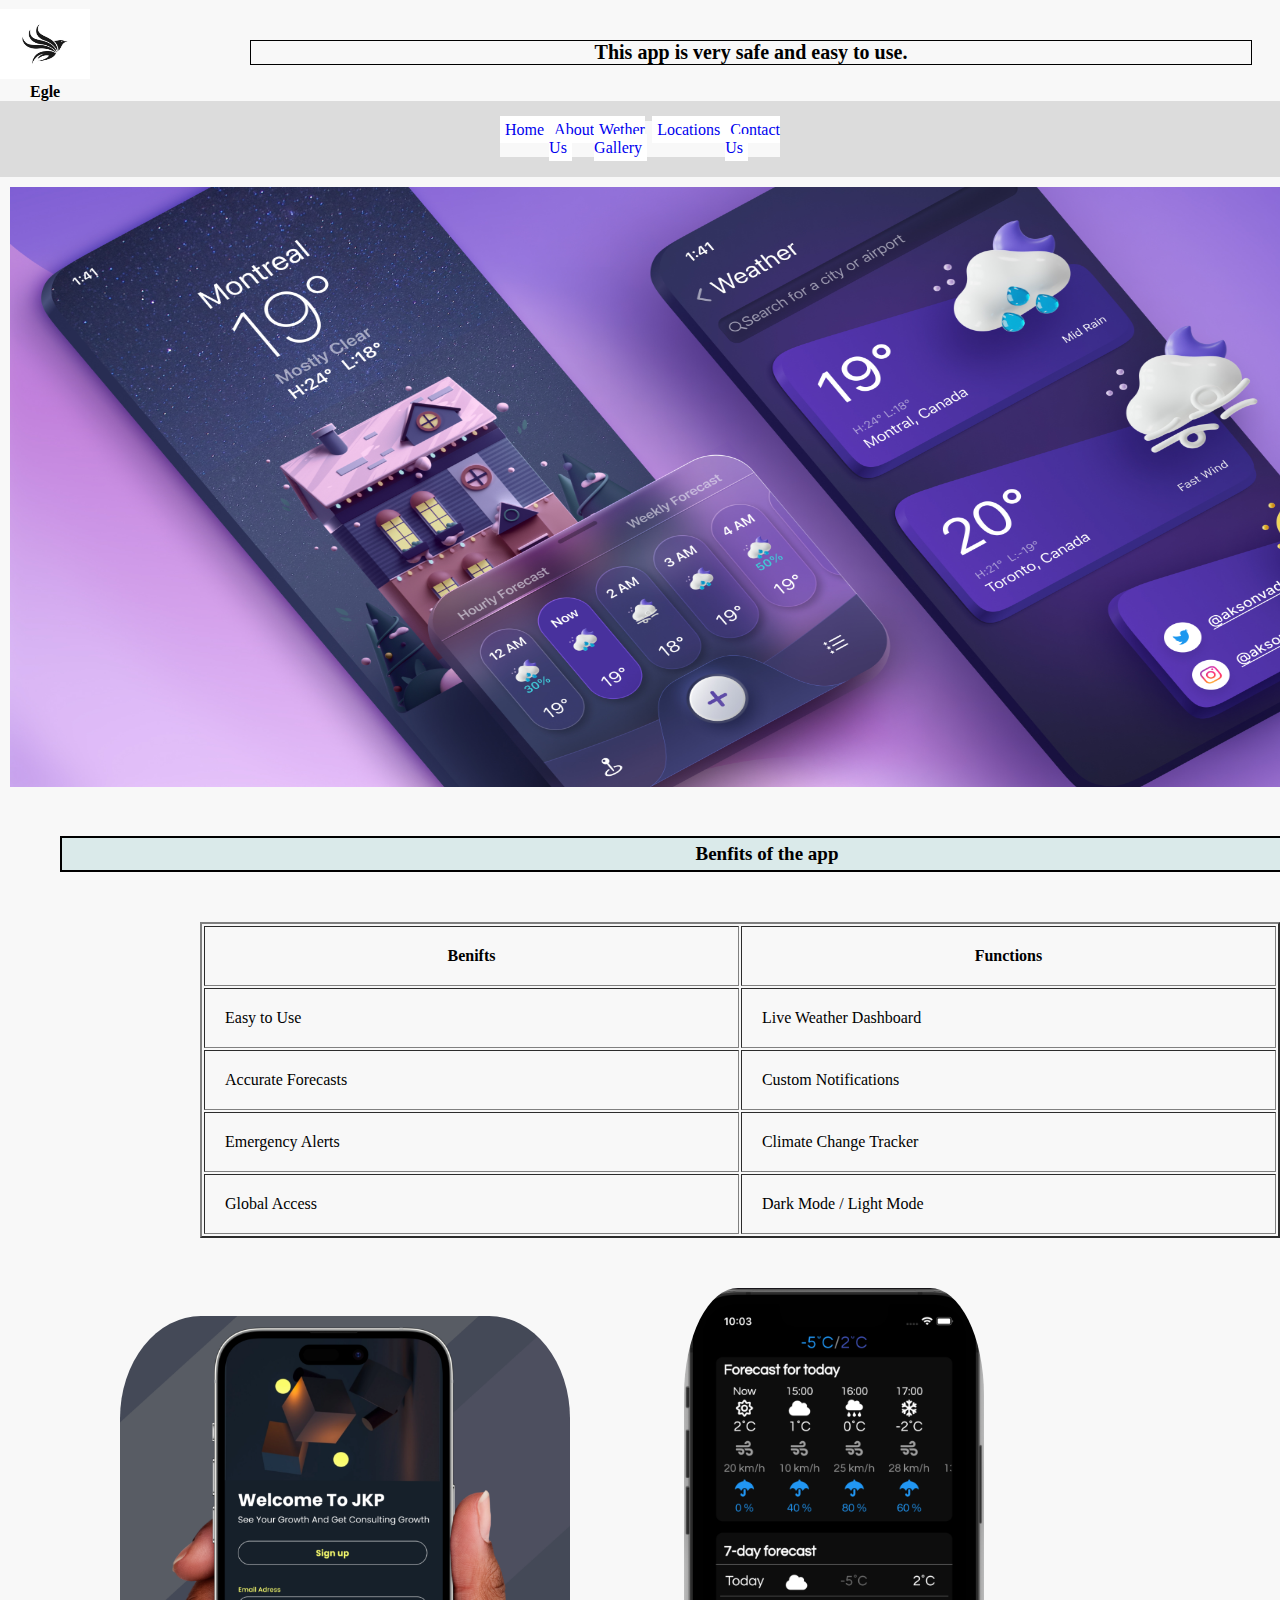
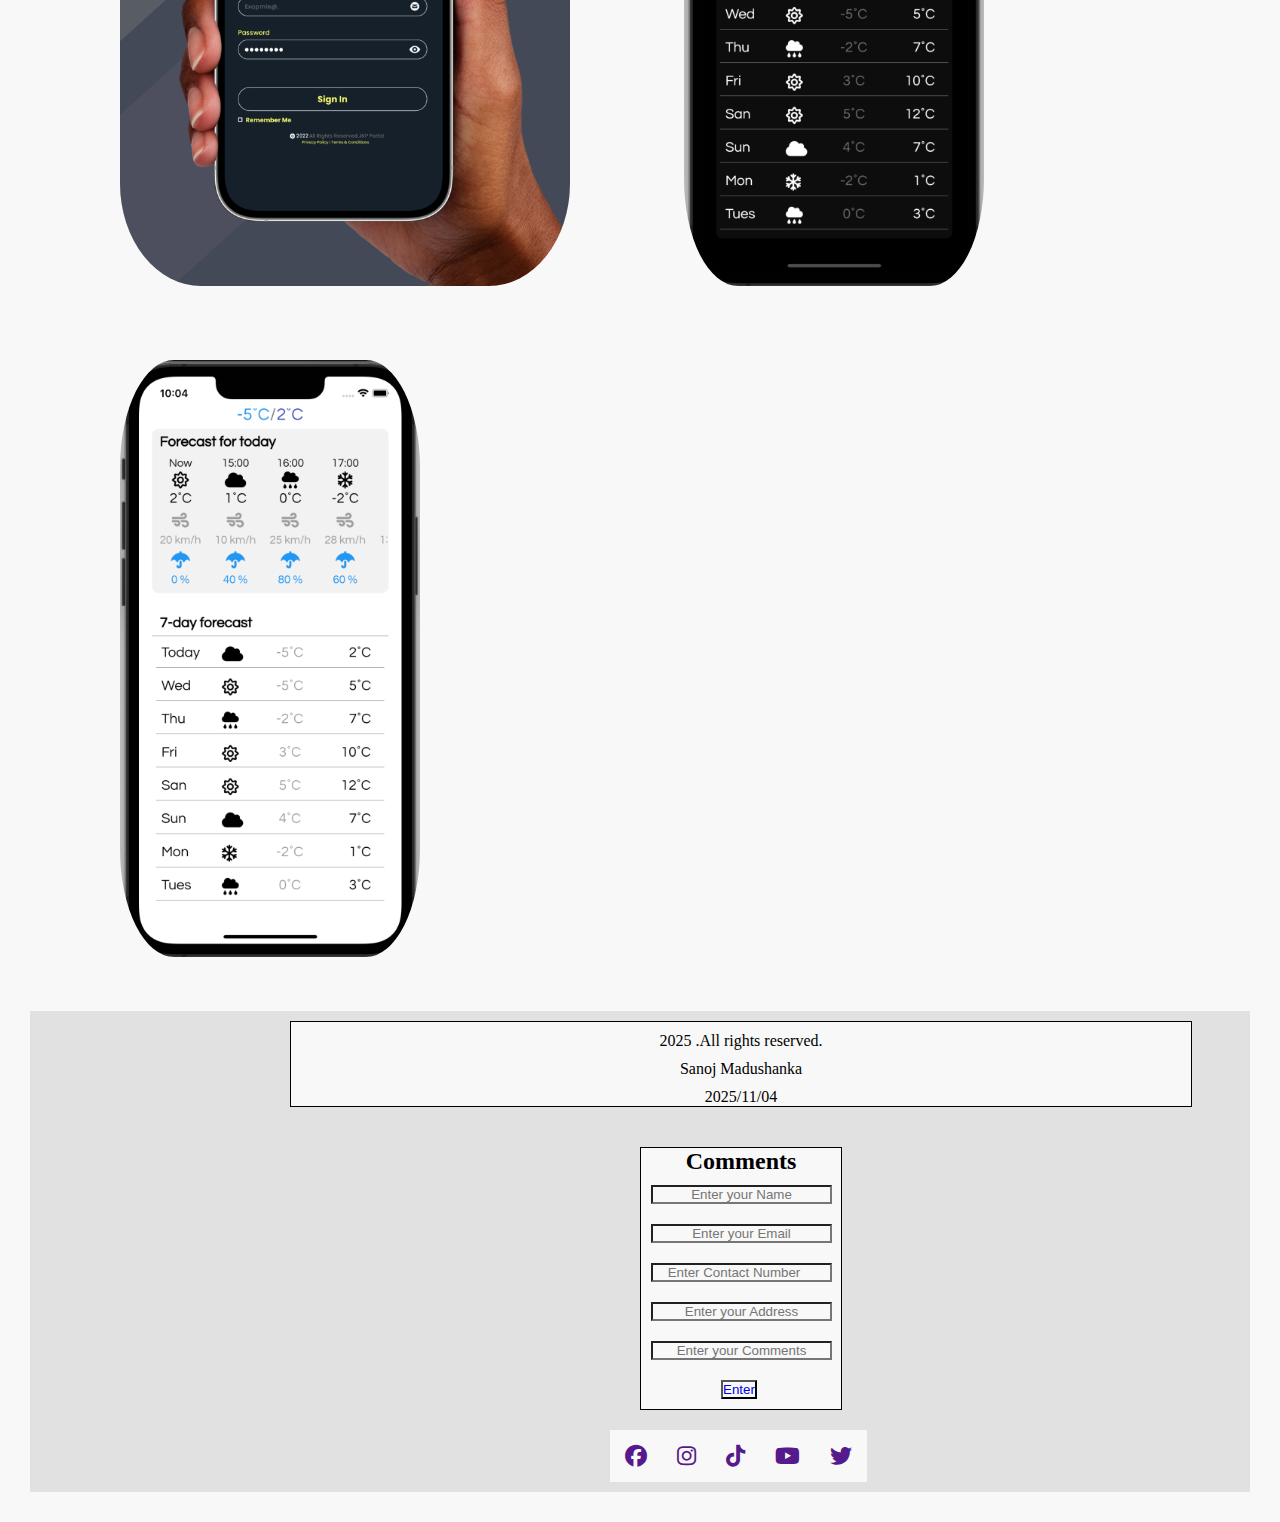
<file: index.html>
<!DOCTYPE html>
<html lang="en">
<head>
    <meta charset="UTF-8">
    <meta name="viewport" content="width=device-width, initial-scale=1.0">
    <link rel="stylesheet" href="index1.css">
    <link rel="stylesheet" href="https://cdnjs.cloudflare.com/ajax/libs/font-awesome/6.7.2/css/all.min.css" integrity="sha512-Evv84Mr4kqVGRNSgIGL/F/aIDqQb7xQ2vcrdIwxfjThSH8CSR7PBEakCr51Ck+w+/U6swU2Im1vVX0SVk9ABhg==" crossorigin="anonymous" referrerpolicy="no-referrer" />
    <title>My Project </title>
</head>
<body>
    
<header>
    <div class="head">
        <h2> This app is very safe and easy to use. </h2>
    </div>    
    <!--logo tag--> 
    <div class="im"> 
        <img src="img/ji.jpg" alt="logo">      
    </div>

    <div class="name">
        <p>Egle</p>
    </div>
    <!--nav bar-->
        <ul class="nav"> 

            <li> <a href="index.html">Home </a></li>
            <li> <a href="about_us.html">About Us </a></li>
            <li> <a href="Gallery.html">Wether Gallery </a></li>
            <li> <a href="location.html">Locations</a></li>
            <li> <a href="Conatct.html">Contact Us </a></li>
        </ul>
        
  
</header>

    <!--Home-->
    <main>
        
        <section>

            <div class="bc">
                <img src="./img/ko.png">
            </div>
            
        <div class="Development_team">

            <h1> Benfits of the app </h1>
        </div>

        <div class="tablei">
            <table border="2">
                <tr> 
                    <th> Benifts </th>
                    <th> Functions </th>
                </tr>

                <tr> 
                    <td>Easy to Use</td>
                    <td> Live Weather Dashboard</td>
                </tr>
                    <td>Accurate Forecasts</td>
                    <td> Custom Notifications</td>
                </tr>   
                    <td>Emergency Alerts</td>
                    <td> Climate Change Tracker</td>
                </tr>
                    <td>Global Access</td>
                    <td> Dark Mode / Light Mode </td>
                </tr>
            </table>
        </div>

        <div class="img">
            <img style="width: 450px;" src="img/login.png"> 
            <img src="img/jii.png">
            <img src="img/nh.png">
        </div>
        </section>

    </main>

    <footer class="ko"> 
        <div class="footer">
            <p>2025 .All rights reserved.</p>
            <p>Sanoj Madushanka</p>
            <p> 2025/11/04</p>
        </div>


        <div class="button">
           <h2> Comments </h2>
            <input type="text" placeholder="Enter your Name"> <br>
            <input type="email" placeholder="Enter your Email"> <br>
            <input type="number" placeholder="Enter Contact Number"> <br>
            <input type="email" placeholder="Enter your Address"> <br>
            <input type="text" placeholder="Enter your Comments"> <br>
            <button class="bu" type="submit"> <a href="uploard.html">Enter</a></button>
        </div>

        <div class="FooterContainer">
            <div class="icons">

                <a href=""><i class="fa-brands fa-facebook"></i></a>
                <a href=""><i class="fa-brands fa-instagram"></i></a>
                <a href=""><i class="fa-brands fa-tiktok"></i></a>
                <a href=""><i class="fa-brands fa-youtube"></i></a>
                <a href=""><i class="fa-brands fa-twitter"></i></a>

            </div>
        </div>

    </footer>


</body>
</html>
</file>
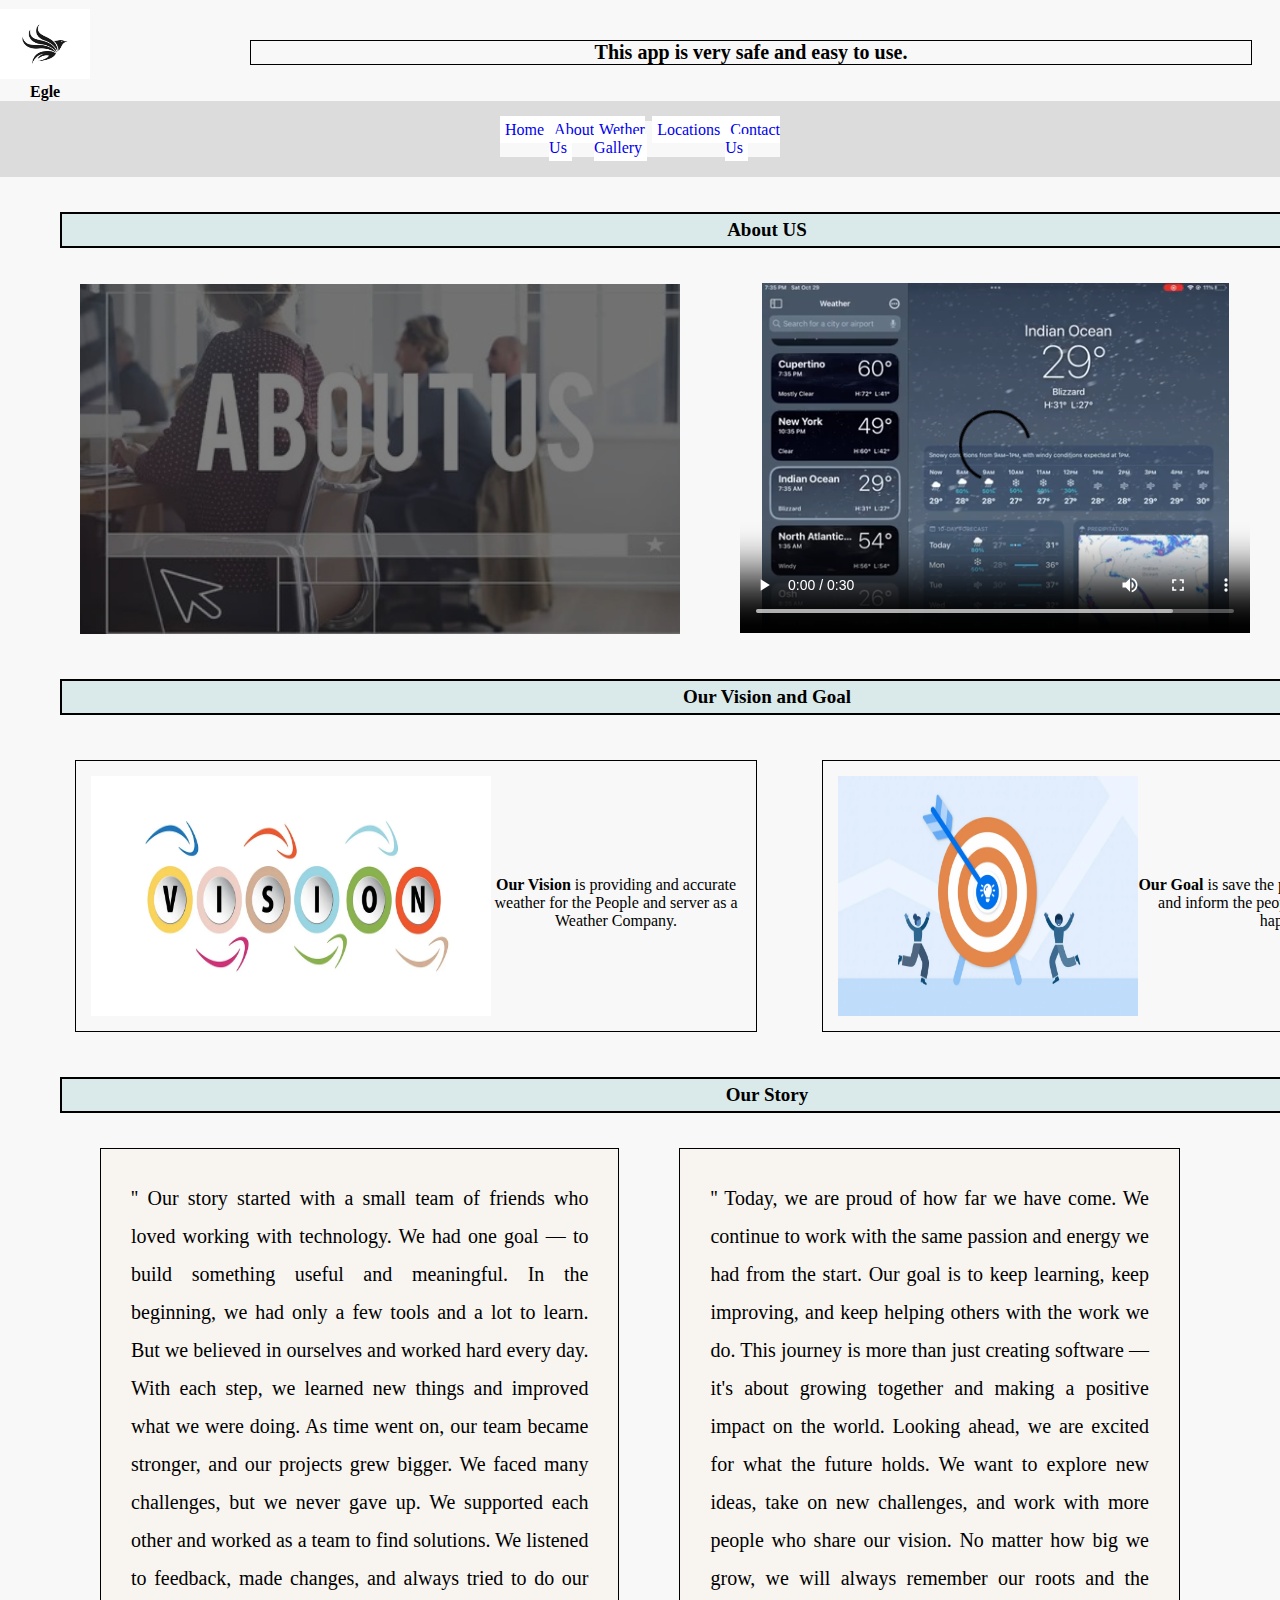
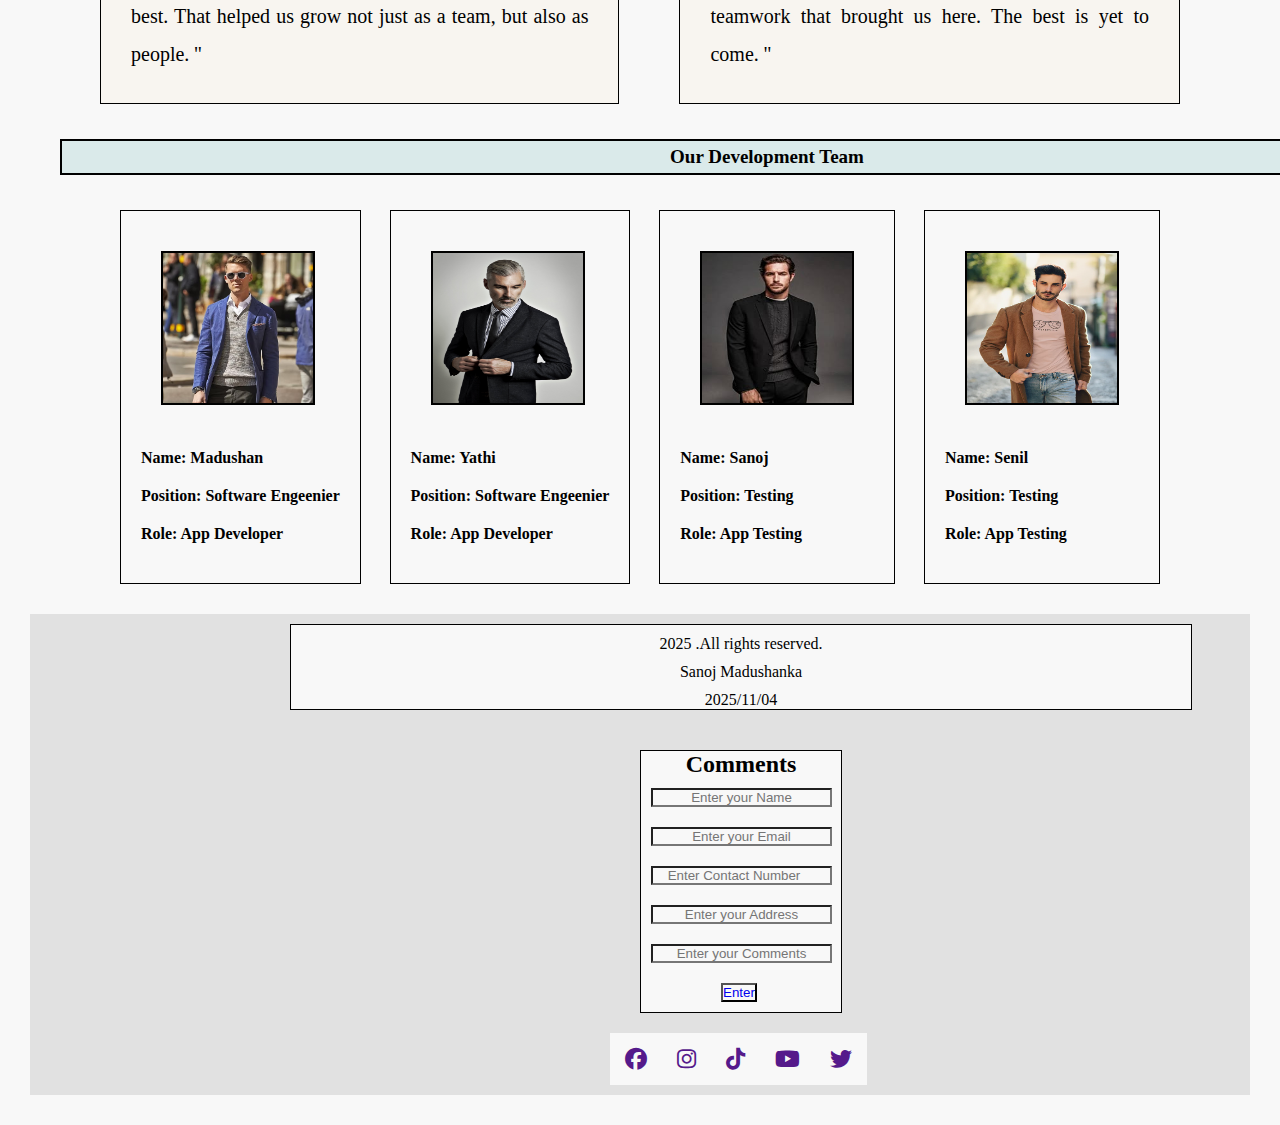
<file: about_us.html>
<!DOCTYPE html>
<html lang="en">
<head>
    <meta charset="UTF-8">
    <meta name="viewport" content="width=device-width, initial-scale=1.0">
    <title>About Us</title>
    <link rel="stylesheet" href="index1.css">
    <link rel="stylesheet" href="https://cdnjs.cloudflare.com/ajax/libs/font-awesome/6.7.2/css/all.min.css" integrity="sha512-Evv84Mr4kqVGRNSgIGL/F/aIDqQb7xQ2vcrdIwxfjThSH8CSR7PBEakCr51Ck+w+/U6swU2Im1vVX0SVk9ABhg==" crossorigin="anonymous" referrerpolicy="no-referrer" />
</head>
<body>

    <header>
    
        <div class="head">
            <h2> This app is very safe and easy to use. </h2>
        </div> 
     
        <!--logo tag--> 
        <div class="im"> 
            <img src="img/ji.jpg" alt="logo">      
        </div>
    
        <div class="name">
            <p>Egle</p>
        </div>
        <!--nav bar-->
            <ul class="nav"> 
    
                <li> <a href="index.html">Home </a></li>
                <li> <a href="about_us.html">About Us </a></li>
                <li> <a href="Gallery.html">Wether Gallery </a></li>
                <li> <a href="location.html">Locations</a></li>
                <li> <a href="Conatct.html">Contact Us </a></li>
            </ul>
            
      
    </header>
    
<main>

    <section>
        <div class="Development_team">

            <h1>About US</h1>
        </div>
        <div class="both">
            <img src="img/nm.jpg">
            <video controls>
                <source src="img/videoplayback.mp4" type="video/mp4">
            </video>
        </div>

         <div class="Development_team">
             <h1> Our Vision and Goal</h1>
        </div>

        <div class="box">

       
            <div class="toge">
                <img src="img/vision.webp">
                <p> <b> Our Vision </b>  is providing and accurate weather for the People and server as a Weather Company.</p>
            </div>
            <div class="toge1">
                <img id="sec" src="img/goals.webp">
                <p> <b> Our Goal </b> is save the people from bad weather and inform the people if the bad weather happens.</p>
            </div>
        </div>

        <div class="Development_team">
            <h1> Our Story </h1>
        </div>

      
            <div class="phara">

                <p class="story">'' Our story started with a small team of friends who loved working with technology. We had one goal — to build something useful and meaningful. In the beginning, we had only a few tools and a lot to learn. But we believed in ourselves and worked hard every day. With each step, we learned new things and improved what we were doing.
                    As time went on, our team became stronger, and our projects grew bigger. We faced many challenges, but we never gave up. We supported each other and worked as a team to find solutions. We listened to feedback, made changes, and always tried to do our best. That helped us grow not just as a team, but also as people. ''</p> <br>
                <p class="storyw">'' Today, we are proud of how far we have come. We continue to work with the same passion and energy we had from the start. Our goal is to keep learning, keep improving, and keep helping others with the work we do. This journey is more than just creating software — it's about growing together and making a positive impact on the world.
                    Looking ahead, we are excited for what the future holds. We want to explore new ideas, take on new challenges, and work with more people who share our vision. No matter how big we grow, we will always remember our roots and the teamwork that brought us here. The best is yet to come. ''</p>

            </div>

        <div class="Development_team">
            <h1> Our Development Team </h1>
        </div>
        <div class="raw">
            <div class="frame">
                <div class="line">
                    <img style="height: 150px; width: 150px;" src="img/Exclusives.avif"> <br>
                    <p>Name: Madushan </p>
                    <p> Position: Software Engeenier</p>
                    <p>Role: App Developer</p>
                </div>


             </div>

            <div class="frame">
                <div class="line">
                    <img style="height: 150px; width: 150px;" src="img/Pop.jpg"> <br>
                    <p>Name: Yathi </p> 
                    <p> Position: Software Engeenier</p>
                    <p>Role: App Developer</p>
                </div>
            </div>

            <div class="frame">
                <div class="line">
                    <img style="height: 150px; width: 150px;" src="img/as.jpg"> <br>
                    <p>Name: Sanoj </p> 
                    <p> Position: Testing</p>
                    <p>Role: App Testing</p>
                </div>
            </div>

            <div class="frame">
                <div class="line">
                    <img style="height: 150px; width: 150px;" src="img/Men.webp"> <br>
                    <p>Name: Senil </p>
                    <p> Position: Testing </p>
                    <p>Role: App Testing</p>
                </div>

            </div>
        </div>

    
    </section>
</main>   
        <footer class="ko"> 
            <div class="footer">
                <p>2025 .All rights reserved.</p>
                <p>Sanoj Madushanka</p>
                <p> 2025/11/04</p>
            </div>
    
            <div class="button">
               <h2> Comments </h2>
                <input type="text" placeholder="Enter your Name"> <br>
                <input type="email" placeholder="Enter your Email"> <br>
                <input type="number" placeholder="Enter Contact Number"> <br>
                <input type="email" placeholder="Enter your Address"> <br>
                <input type="text" placeholder="Enter your Comments"> <br>
                <button class="bu" type="submit"> <a href="uploard.html">Enter</a></button>
            </div>
            <div class="FooterContainer">
                <div class="icons">
    
                    <a href=""><i class="fa-brands fa-facebook"></i></a>
                    <a href=""><i class="fa-brands fa-instagram"></i></a>
                    <a href=""><i class="fa-brands fa-tiktok"></i></a>
                    <a href=""><i class="fa-brands fa-youtube"></i></a>
                    <a href=""><i class="fa-brands fa-twitter"></i></a>
    
                </div>
          
    
        </footer>


   
</body>
</html>
</file>
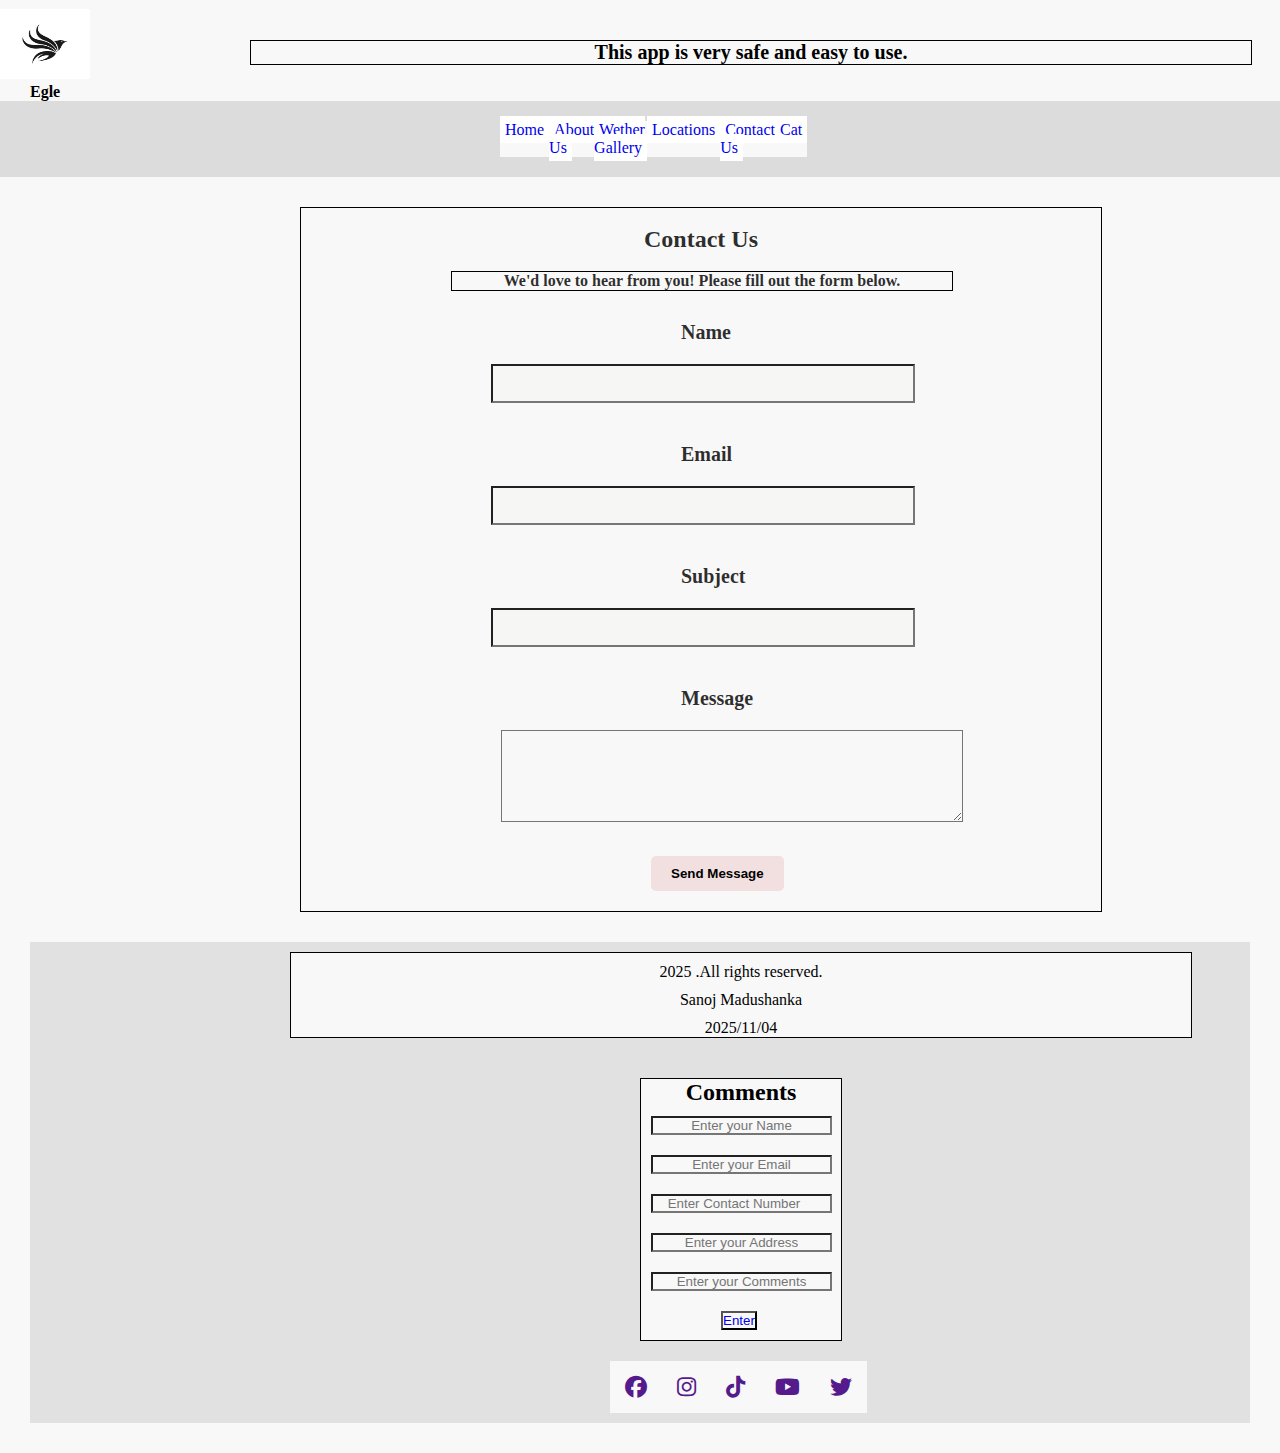
<file: Conatct.html>
<!DOCTYPE html>
<html lang="en">
<head>
    <meta charset="UTF-8">
    <meta name="viewport" content="width=device-width, initial-scale=1.0">
    <title>Contact US</title>
    <link rel="stylesheet" href="index1.css">
    <link rel="stylesheet" href="https://cdnjs.cloudflare.com/ajax/libs/font-awesome/6.7.2/css/all.min.css" integrity="sha512-Evv84Mr4kqVGRNSgIGL/F/aIDqQb7xQ2vcrdIwxfjThSH8CSR7PBEakCr51Ck+w+/U6swU2Im1vVX0SVk9ABhg==" crossorigin="anonymous" referrerpolicy="no-referrer" />
</head>
<body>

    <header>
    
        <div class="head">
            <h2> This app is very safe and easy to use. </h2>
        </div> 
     
        <!--logo tag--> 
        <div class="im"> 
            <img src="img/ji.jpg" alt="logo">      
        </div>
    
        <div class="name">
            <p>Egle</p>
        </div>
        <!--nav bar-->
            <ul class="nav"> 
    
                <li> <a href="index.html">Home </a></li>
                <li> <a href="about_us.html">About Us </a></li>
                <li> <a href="Gallery.html">Wether Gallery </a></li>
                <li> <a href="location.html">Locations</a></li>
                <li> <a href="Conatct.html">Contact Us </a></li>
                <li> <a href="Conatct.html">Cat </a></li>
            </ul>
            
      
    </header>
    
    <div class="lk">
        <div class="contact">
            <h2>Contact Us</h2>
            <p>We'd love to hear from you! Please fill out the form below.</p>
            <form action="#" method="post" class="contact-form">
                <label for="name">Name</label>
                <input type="text" id="name" name="name" required>
    
                <label for="email">Email</label>
                <input type="email" id="email" name="email" required>
    
                <label for="subject">Subject</label>
                <input type="text" id="subject" name="subject">
    
                <label for="message">Message</label>
                <textarea id="message" name="message" rows="6" required></textarea>
    
                <br> <button type="submit">Send Message</button>

            </form>
        </div>
    </div>
      <footer class="ko"> 
        <div class="footer">
            <p>2025 .All rights reserved.</p>
            <p>Sanoj Madushanka</p>
            <p> 2025/11/04</p>
        </div>

        <div class="button">
           <h2> Comments </h2>
            <input type="text" placeholder="Enter your Name"> <br>
            <input type="email" placeholder="Enter your Email"> <br>
            <input type="number" placeholder="Enter Contact Number"> <br>
            <input type="email" placeholder="Enter your Address"> <br>
            <input type="text" placeholder="Enter your Comments"> <br>
            <button class="bu" type="submit"> <a href="uploard.html">Enter</a></button>
        </div>
        <div class="FooterContainer">
            <div class="icons">

                <a href=""><i class="fa-brands fa-facebook"></i></a>
                <a href=""><i class="fa-brands fa-instagram"></i></a>
                <a href=""><i class="fa-brands fa-tiktok"></i></a>
                <a href=""><i class="fa-brands fa-youtube"></i></a>
                <a href=""><i class="fa-brands fa-twitter"></i></a>

            </div>
      

    </footer>

    
</body>
</html>
</file>
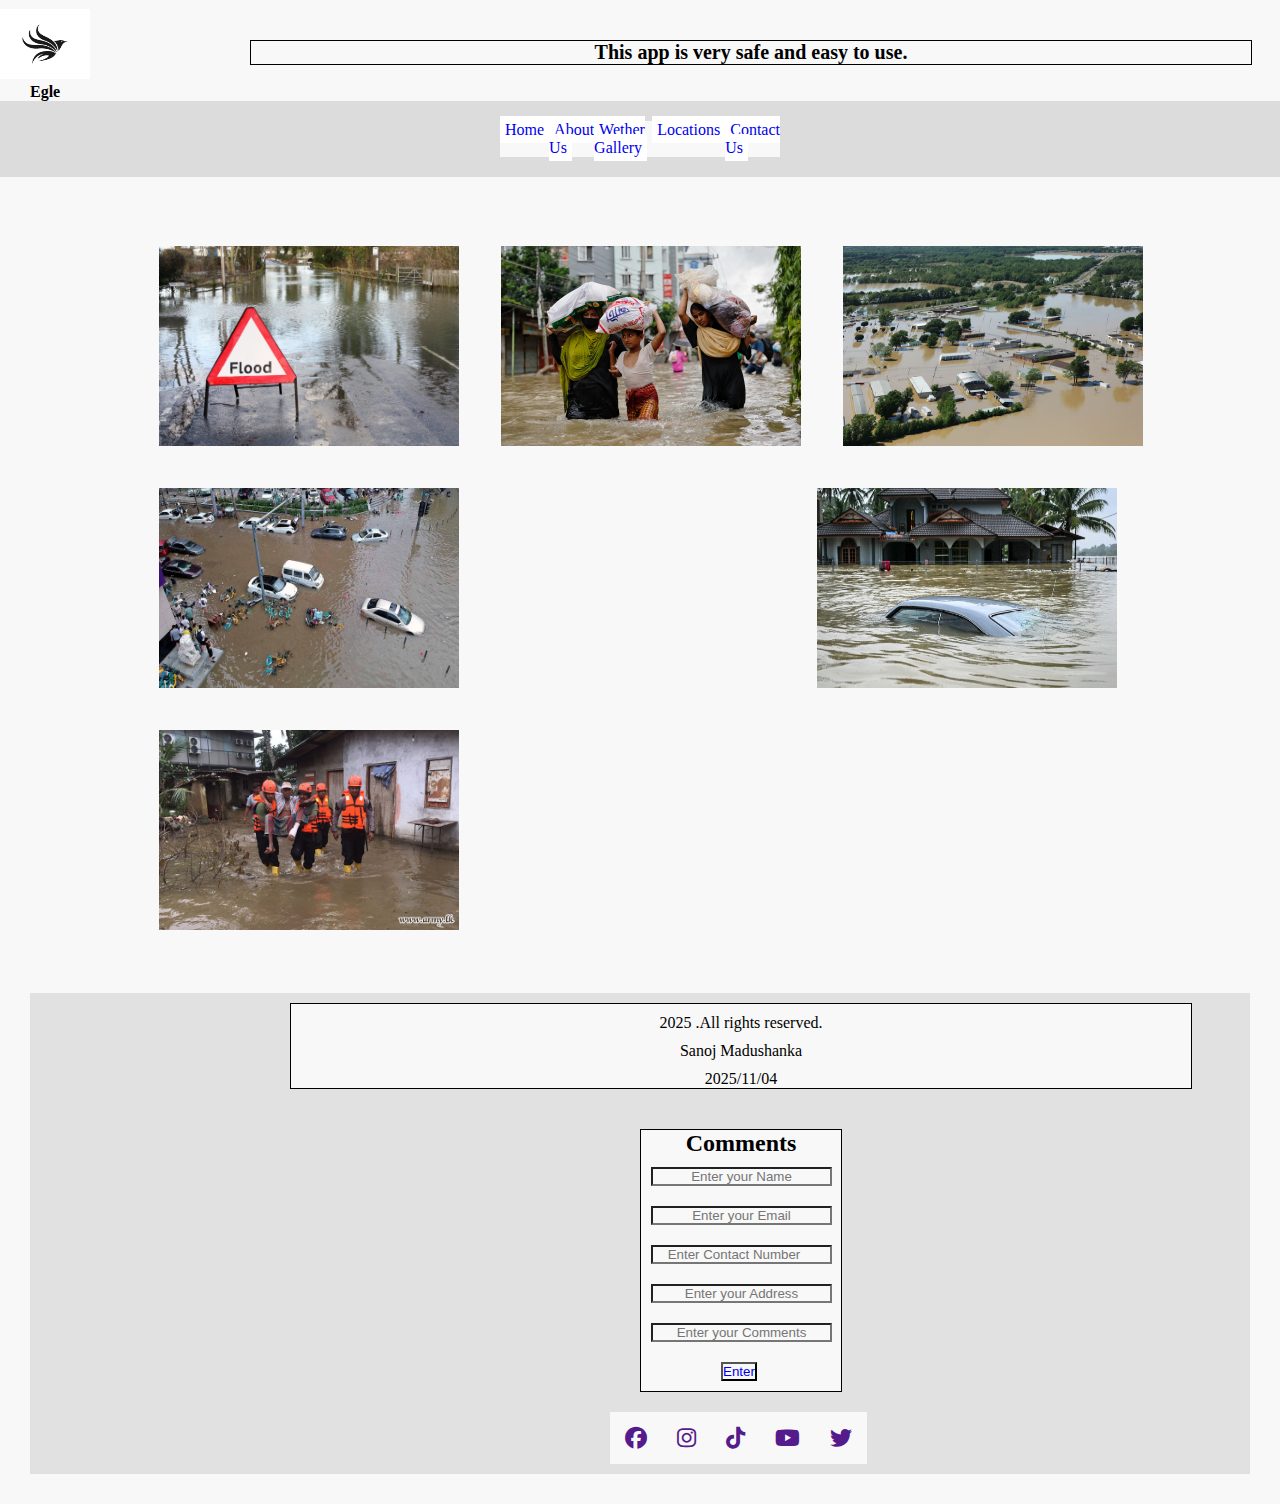
<file: Flood.html>
<!DOCTYPE html>
<html lang="en">
<head>
    <meta charset="UTF-8">
    <meta name="viewport" content="width=device-width, initial-scale=1.0">
    <title>Flood</title>
    <link rel="stylesheet" href="index1.css">
    <link rel="stylesheet" href="https://cdnjs.cloudflare.com/ajax/libs/font-awesome/6.7.2/css/all.min.css" integrity="sha512-Evv84Mr4kqVGRNSgIGL/F/aIDqQb7xQ2vcrdIwxfjThSH8CSR7PBEakCr51Ck+w+/U6swU2Im1vVX0SVk9ABhg==" crossorigin="anonymous" referrerpolicy="no-referrer" />
</head>
<body>
    <header>
        <div class="head">
            <h2> This app is very safe and easy to use. </h2>
        </div>    
        <!--logo tag--> 
        <div class="im"> 
            <img src="img/ji.jpg" alt="logo">      
        </div>
    
        <div class="name">
            <p>Egle</p>
        </div>
        <!--nav bar-->
            <ul class="nav"> 
    
                <li> <a href="index.html">Home </a></li>
                <li> <a href="about_us.html">About Us </a></li>
                <li> <a href="Gallery.html">Wether Gallery </a></li>
                <li> <a href="location.html">Locations</a></li>
                <li> <a href="Conatct.html">Contact Us </a></li>
            </ul>
            
      
    </header>

        <!--bodu-->
        <div class="container">

            <div class="photo">
    
                <img src="img/fl1.jpg" width="300px" height="200px">
                <img src="img/fl2.JPG" width="300px" height="200px">
                <img src="img/fl3.jpg" width="300px" height="200px">
                <img src="img/fl4.jpg" width="300px" height="200px">
                <img style="margin-left: 320px;" src="img/fl5.jpg" width="300px" height="200px">
                <img src="img/fl6.jpeg" width="300px" height="200px">
            </div>
        </div>
    <!---->

    <footer class="ko"> 
        <div class="footer">
            <p>2025 .All rights reserved.</p>
            <p>Sanoj Madushanka</p>
            <p> 2025/11/04</p>
        </div>


        <div class="button">
           <h2> Comments </h2>
            <input type="text" placeholder="Enter your Name"> <br>
            <input type="email" placeholder="Enter your Email"> <br>
            <input type="number" placeholder="Enter Contact Number"> <br>
            <input type="email" placeholder="Enter your Address"> <br>
            <input type="text" placeholder="Enter your Comments"> <br>
            <button class="bu" type="submit"> <a href="uploard.html">Enter</a></button>
        </div>

        <div class="FooterContainer">
            <div class="icons">

                <a href=""><i class="fa-brands fa-facebook"></i></a>
                <a href=""><i class="fa-brands fa-instagram"></i></a>
                <a href=""><i class="fa-brands fa-tiktok"></i></a>
                <a href=""><i class="fa-brands fa-youtube"></i></a>
                <a href=""><i class="fa-brands fa-twitter"></i></a>

            </div>
        </div>

    </footer>
</body>
</html>
</file>
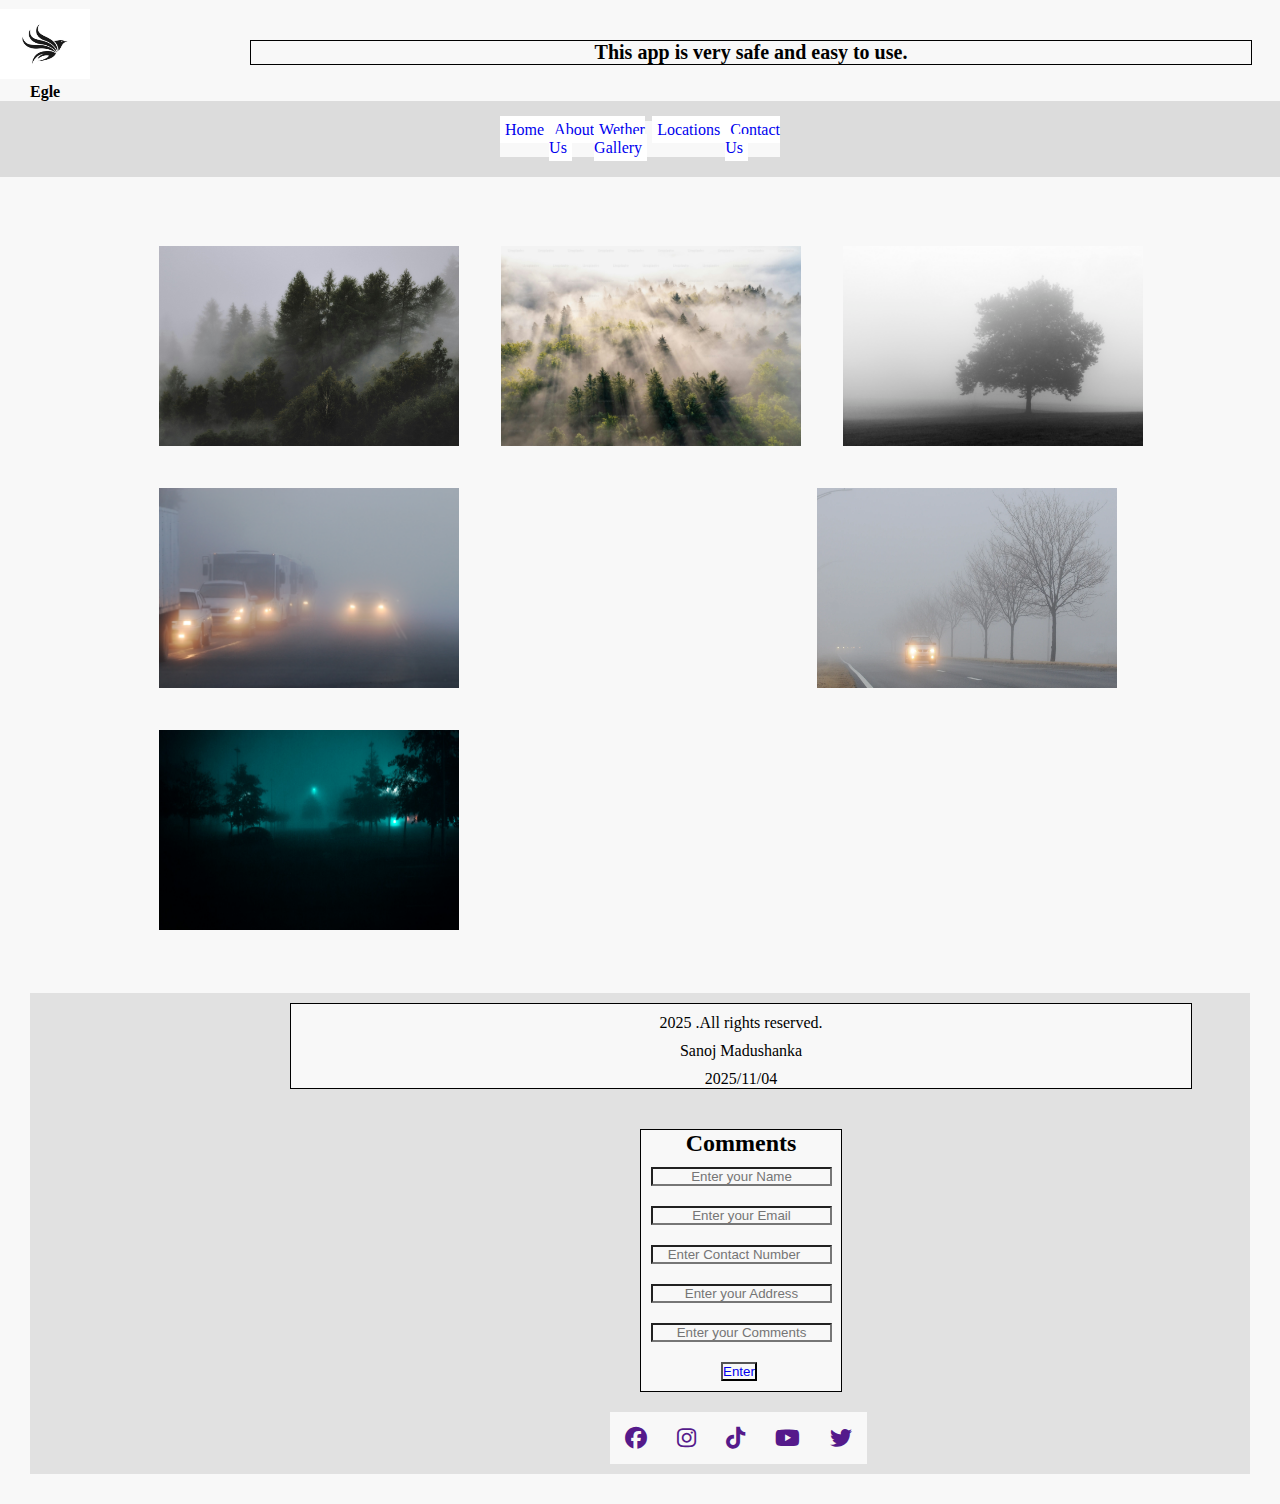
<file: Foggy.html>
<!DOCTYPE html>
<html lang="en">
<head>
    <meta charset="UTF-8">
    <meta name="viewport" content="width=device-width, initial-scale=1.0">
    <title>Foggy</title>
    <link rel="stylesheet" href="index1.css">
    <link rel="stylesheet" href="https://cdnjs.cloudflare.com/ajax/libs/font-awesome/6.7.2/css/all.min.css" integrity="sha512-Evv84Mr4kqVGRNSgIGL/F/aIDqQb7xQ2vcrdIwxfjThSH8CSR7PBEakCr51Ck+w+/U6swU2Im1vVX0SVk9ABhg==" crossorigin="anonymous" referrerpolicy="no-referrer" />
</head>
<body>
    <header>
        <div class="head">
            <h2> This app is very safe and easy to use. </h2>
        </div>    
        <!--logo tag--> 
        <div class="im"> 
            <img src="img/ji.jpg" alt="logo">      
        </div>
    
        <div class="name">
            <p>Egle</p>
        </div>
        <!--nav bar-->
            <ul class="nav"> 
    
                <li> <a href="index.html">Home </a></li>
                <li> <a href="about_us.html">About Us </a></li>
                <li> <a href="Gallery.html">Wether Gallery </a></li>
                <li> <a href="location.html">Locations</a></li>
                <li> <a href="Conatct.html">Contact Us </a></li>
            </ul>
            
      
    </header>

        <!--bodu-->
    
        <div class="container">

            <div class="photo">
    
                <img src="img/fo1.jpg" width="300px" height="200px">
                <img src="img/fo2.jpeg" width="300px" height="200px">
                <img src="img/fo3.jpeg" width="300px" height="200px">
                <img src="img/fo4.jpg" width="300px" height="200px">
                <img style="margin-left: 320px;" src="img/fo5.webp" width="300px" height="200px">
                <img src="img/fo6.jpeg" width="300px" height="200px">
            </div>
        </div>
    <!---->

    <footer class="ko"> 
        <div class="footer">
            <p>2025 .All rights reserved.</p>
            <p>Sanoj Madushanka</p>
            <p> 2025/11/04</p>
        </div>


        <div class="button">
           <h2> Comments </h2>
            <input type="text" placeholder="Enter your Name"> <br>
            <input type="email" placeholder="Enter your Email"> <br>
            <input type="number" placeholder="Enter Contact Number"> <br>
            <input type="email" placeholder="Enter your Address"> <br>
            <input type="text" placeholder="Enter your Comments"> <br>
            <button class="bu" type="submit"> <a href="uploard.html">Enter</a></button>
        </div>

        <div class="FooterContainer">
            <div class="icons">

                <a href=""><i class="fa-brands fa-facebook"></i></a>
                <a href=""><i class="fa-brands fa-instagram"></i></a>
                <a href=""><i class="fa-brands fa-tiktok"></i></a>
                <a href=""><i class="fa-brands fa-youtube"></i></a>
                <a href=""><i class="fa-brands fa-twitter"></i></a>

            </div>
        </div>

    </footer>
</body>
</html>
</file>
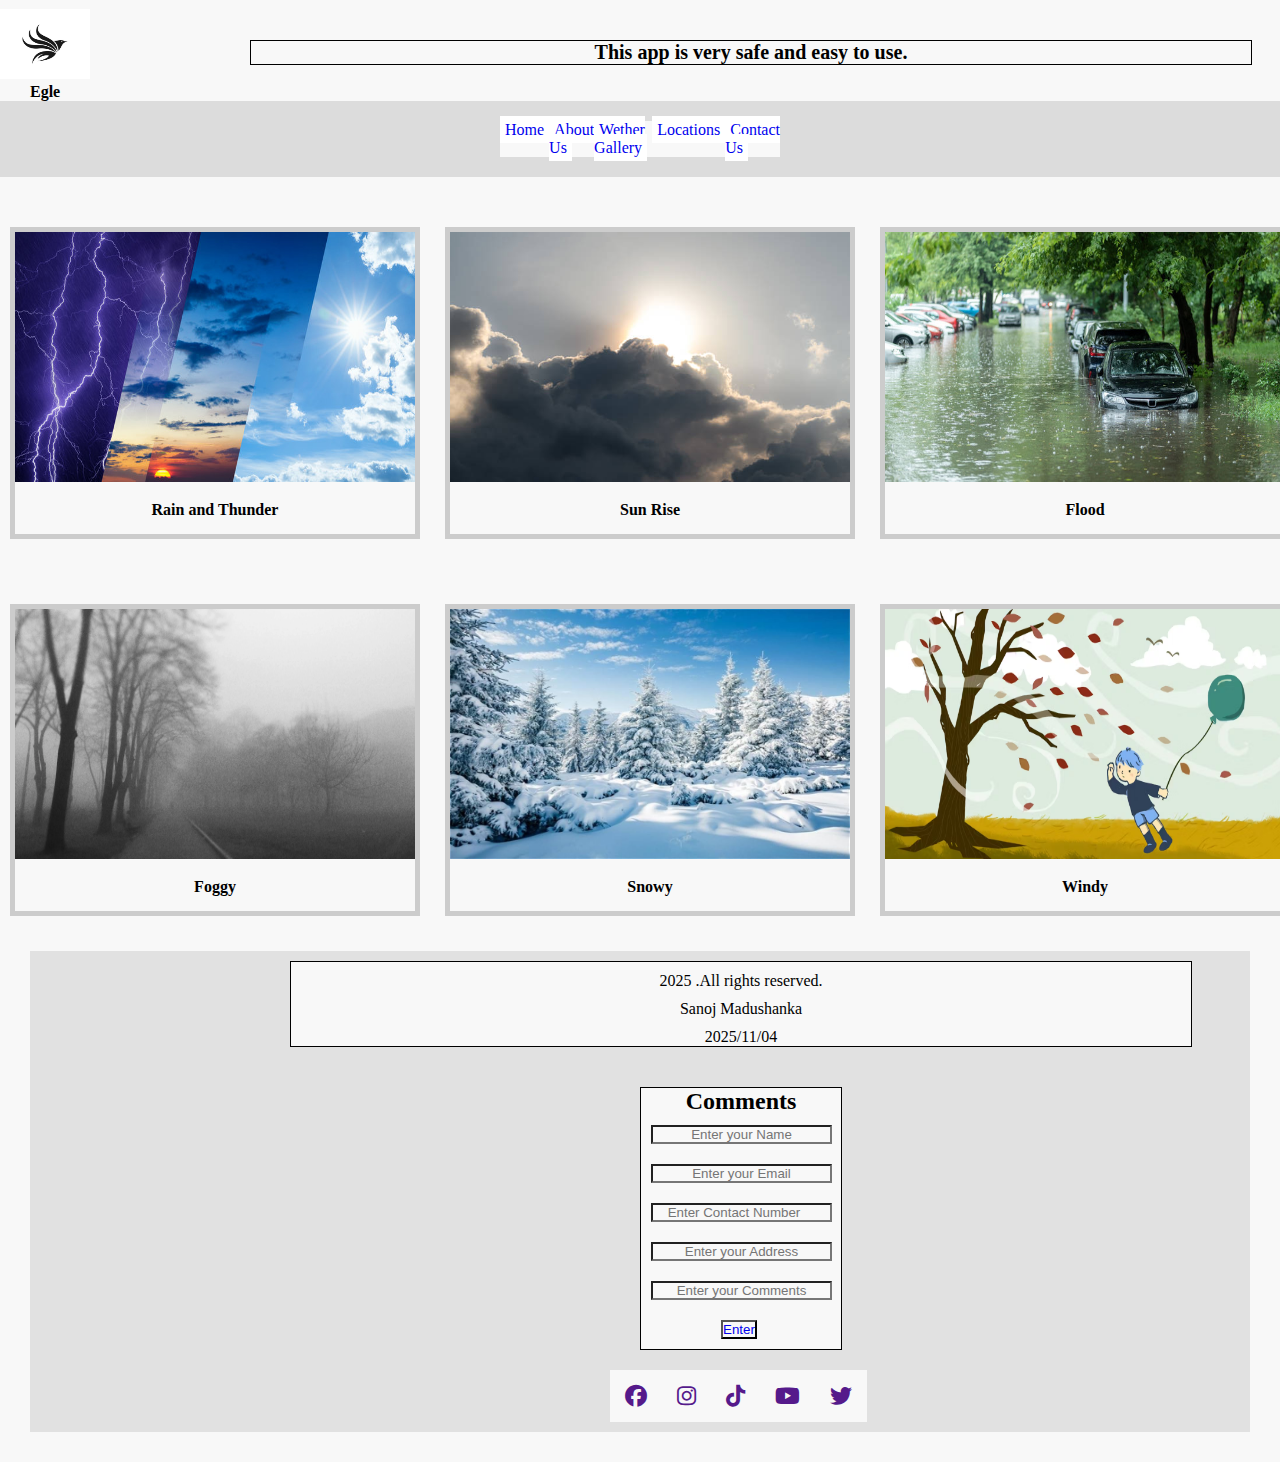
<file: Gallery.html>
<!DOCTYPE html>
<html lang="en">
<head>
    <meta charset="UTF-8">
    <meta name="viewport" content="width=device-width, initial-scale=1.0">
    <title>Wether Gallery</title>
    <link rel="stylesheet" href="https://cdnjs.cloudflare.com/ajax/libs/font-awesome/6.7.2/css/all.min.css" integrity="sha512-Evv84Mr4kqVGRNSgIGL/F/aIDqQb7xQ2vcrdIwxfjThSH8CSR7PBEakCr51Ck+w+/U6swU2Im1vVX0SVk9ABhg==" crossorigin="anonymous" referrerpolicy="no-referrer" />
    <link rel="stylesheet" href="index1.css">
</head>
<body>

    <header>
        <div class="head">
            <h2> This app is very safe and easy to use. </h2>
        </div>    
        <!--logo tag--> 
        <div class="im"> 
            <img src="img/ji.jpg" alt="logo">      
        </div>
    
        <div class="name">
            <p>Egle</p>
        </div>
        <!--nav bar-->
            <ul class="nav"> 
    
                <li> <a href="index.html">Home </a></li>
                <li> <a href="about_us.html">About Us </a></li>
                <li> <a href="Gallery.html">Wether Gallery </a></li>
                <li> <a href="location.html">Locations</a></li>
                <li> <a href="Conatct.html">Contact Us </a></li>
            </ul>
            
      
    </header>
    <div class="box"> 
    
        <div class="gallery">
        
            <img src="img/wether.jpg" alt="Wether" width="500" height="250"> 
       
            <div class="desc">
                <a href="Rain.html"> Rain and Thunder  </a> 
            </div>
        </div>


        <div class="gallery">
        
            <img src="img/weth2.jpg" alt="Wether" width="500" height="250"> 
     
            <div class="desc">
                 <a href="Sun_Rice.html"> Sun Rise</a> 
            </div>
        </div>

        <div class="gallery">
        
            <img src="img/flood.jpg" alt="Wether" width="500" height="250"> 
 
            <div class="desc">
                <a href="Flood.html"> Flood</a> 
            </div>
        </div> 

        <div class="gallery"> 
        
            <img src="img/foggy.webp" alt="Wether" width="500" height="250"> 

            <div class="desc">
                <a href="Foggy.html"> Foggy</a> 
            </div>
        </div>

        <div class="gallery"> 
        
            <img src="img/snowy.jpg" alt="Wether" width="500" height="250"> 

            <div class="desc">
                <a href="Snowy.html"> Snowy</a> 
            </div>
        </div>

        <div class="gallery"> 
        
            <img src="img/windy.avif" alt="Wether" width="500" height="250"> 

        <div class="desc">
            <a href="Windy.html"> Windy</a> 
        </div>
    </div>
    </div>  
      
        <footer class="ko"> 
            <div class="footer">
                <p>2025 .All rights reserved.</p>
                <p>Sanoj Madushanka</p>
                <p> 2025/11/04</p>
            </div>
    
    
            <div class="button">
               <h2> Comments </h2>
                <input type="text" placeholder="Enter your Name"> <br>
                <input type="email" placeholder="Enter your Email"> <br>
                <input type="number" placeholder="Enter Contact Number"> <br>
                <input type="email" placeholder="Enter your Address"> <br>
                <input type="text" placeholder="Enter your Comments"> <br>
                <button class="bu" type="submit"> <a href="uploard.html">Enter</a></button>
            </div>
    
            <div class="FooterContainer">
                <div class="icons">
    
                    <a href=""><i class="fa-brands fa-facebook"></i></a>
                    <a href=""><i class="fa-brands fa-instagram"></i></a>
                    <a href=""><i class="fa-brands fa-tiktok"></i></a>
                    <a href=""><i class="fa-brands fa-youtube"></i></a>
                    <a href=""><i class="fa-brands fa-twitter"></i></a>
    
                </div>
            </div>
    
        </footer>

</body>
</html>
</file>
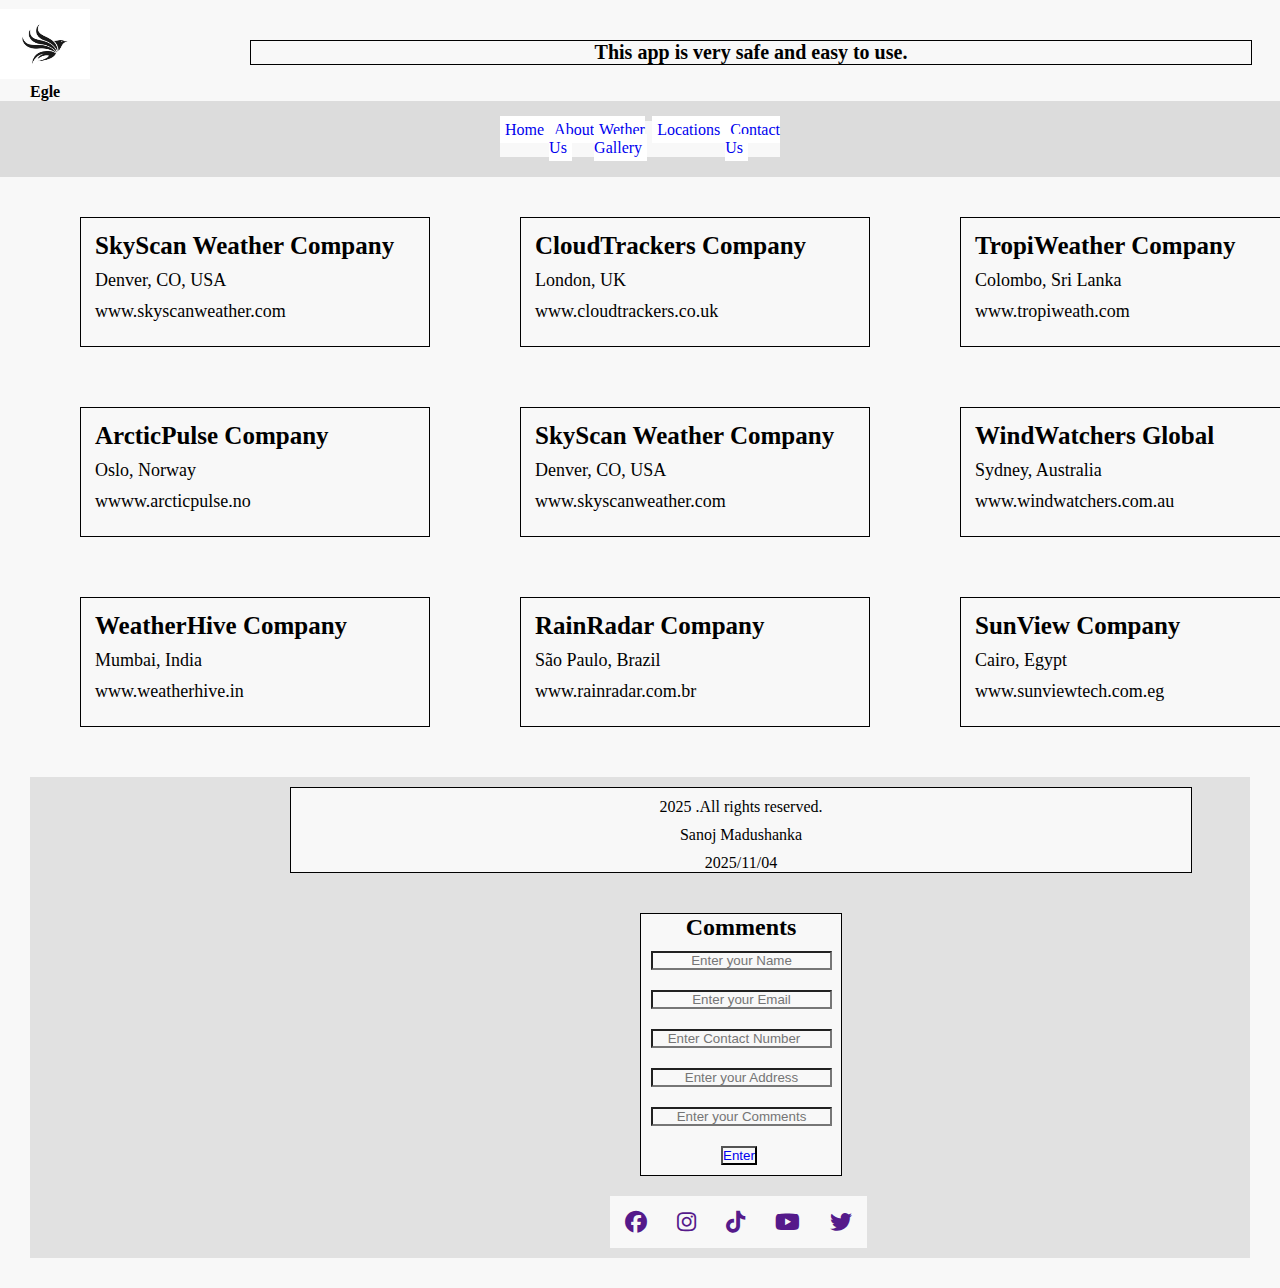
<file: location.html>
<!DOCTYPE html>
<html lang="en">
<head>
    <meta charset="UTF-8">
    <meta name="viewport" content="width=device-width, initial-scale=1.0">
    <title>Location</title>
    <link rel="stylesheet" href="index1.css">
    <link rel="stylesheet" href="https://cdnjs.cloudflare.com/ajax/libs/font-awesome/6.7.2/css/all.min.css" integrity="sha512-Evv84Mr4kqVGRNSgIGL/F/aIDqQb7xQ2vcrdIwxfjThSH8CSR7PBEakCr51Ck+w+/U6swU2Im1vVX0SVk9ABhg==" crossorigin="anonymous" referrerpolicy="no-referrer" />
</head>
<body>

    <header>
    
        <div class="head">
            <h2> This app is very safe and easy to use. </h2>
        </div> 
     
        <!--logo tag--> 
        <div class="im"> 
            <img src="img/ji.jpg" alt="logo">      
        </div>
    
        <div class="name">
            <p>Egle</p>
        </div>
        <!--nav bar-->
            <ul class="nav"> 
    
                <li> <a href="index.html">Home </a></li>
                <li> <a href="about_us.html">About Us </a></li>
                <li> <a href="Gallery.html">Wether Gallery </a></li>
                <li> <a href="location.html">Locations</a></li>
                <li> <a href="Conatct.html">Contact Us </a></li>
            </ul>
            
      
    </header>


    <div class="vh">
        <div class="table">

            <div class="ble">
                
                 <h4>	<b> SkyScan Weather Company </b></h4>
                <p>Denver, CO, USA</p>
                <p>	www.skyscanweather.com</p>

            </div>
        </div>

        <div class="table">

            <div class="ble">
                <h4>	<b> 	CloudTrackers Company </b></h4>
                <p>London, UK</p>
                <p>	www.cloudtrackers.co.uk</p>

            </div>
        </div>

        <div class="table">

            <div class="ble">
                <h4>	<b>TropiWeather Company </b></h4>
                <p>Colombo, Sri Lanka</p>
                <p>www.tropiweath.com</p>

            </div>
        </div>

        <div class="table">

            <div class="ble">
                <h4>	<b> ArcticPulse Company</b></h4>
                <p>Oslo, Norway </p>
                <p>	wwww.arcticpulse.no</p>

            </div>
        </div>

        <div class="table">

            <div class="ble">
                <h4>	<b> SkyScan Weather Company </b></h4>
                <p>Denver, CO, USA</p>
                <p>	www.skyscanweather.com</p>

            </div>
        </div>

        <div class="table">

            <div class="ble">
                <h4>	<b> 	WindWatchers Global </b></h4>
                <p>Sydney, Australia</p>
                <p>		www.windwatchers.com.au</p>

            </div>
        </div>

        <div class="table">

            <div class="ble">
                <h4>	<b> 	WeatherHive Company </b></h4>
                <p>Mumbai, India</p>
                <p>		www.weatherhive.in</p>

            </div>
        </div>

        <div class="table">

            <div class="ble">
                <h4>	<b> RainRadar Company</b></h4>
                <p>São Paulo, Brazil</p>
                <p>		www.rainradar.com.br</p>

            </div>
        </div>

        <div class="table">

            <div class="ble">
                <h4>	<b> 	SunView Company</b></h4>
                <p>Cairo, Egypt</p>
                <p>	www.sunviewtech.com.eg</p>

            </div>
        </div>

        

    </div>


    <footer class="ko"> 
        <div class="footer">
            <p>2025 .All rights reserved.</p>
            <p>Sanoj Madushanka</p>
            <p> 2025/11/04</p>
        </div>

        <div class="button">
           <h2> Comments </h2>
            <input type="text" placeholder="Enter your Name"> <br>
            <input type="email" placeholder="Enter your Email"> <br>
            <input type="number" placeholder="Enter Contact Number"> <br>
            <input type="email" placeholder="Enter your Address"> <br>
            <input type="text" placeholder="Enter your Comments"> <br>
            <button class="bu" type="submit"> <a href="uploard.html">Enter</a></button>
        </div>
        <div class="FooterContainer">
            <div class="icons">

                <a href=""><i class="fa-brands fa-facebook"></i></a>
                <a href=""><i class="fa-brands fa-instagram"></i></a>
                <a href=""><i class="fa-brands fa-tiktok"></i></a>
                <a href=""><i class="fa-brands fa-youtube"></i></a>
                <a href=""><i class="fa-brands fa-twitter"></i></a>

            </div>
      

    </footer>
    
</body>
</html>
</file>
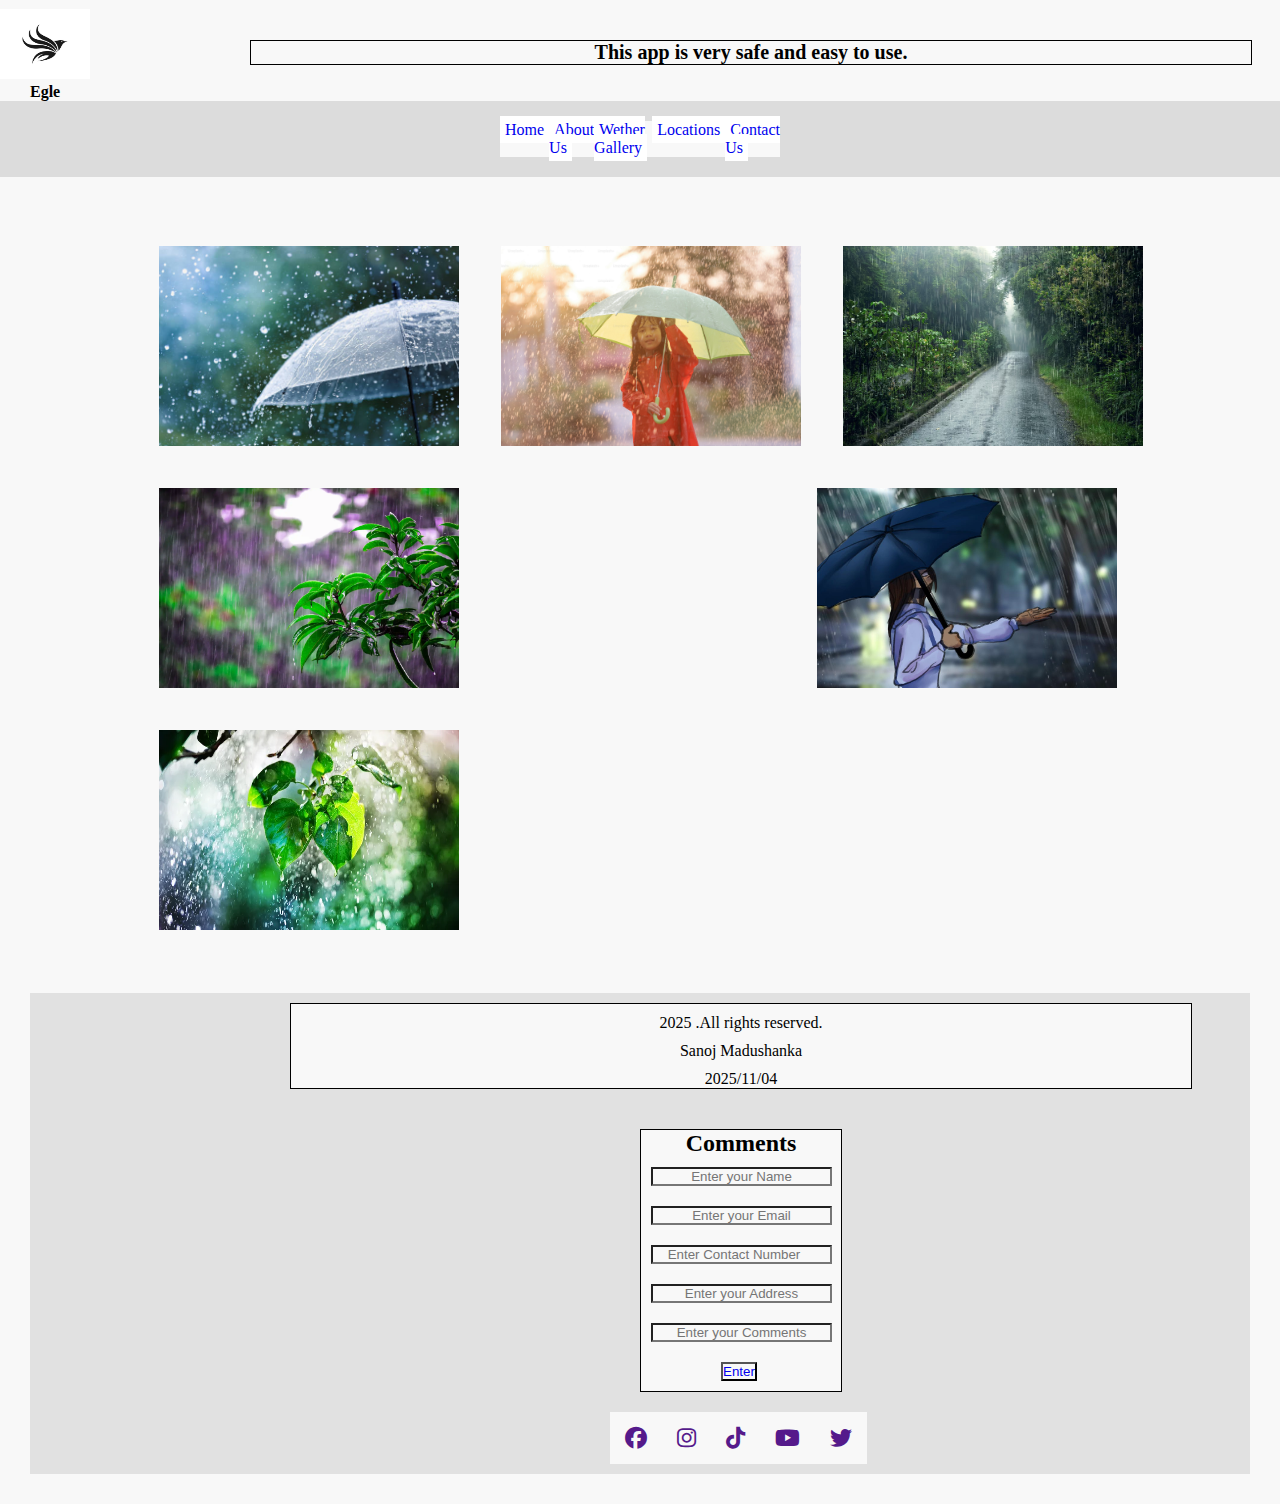
<file: Rain.html>
<!DOCTYPE html>
<html lang="en">
<head>
    <meta charset="UTF-8">
    <meta name="viewport" content="width=device-width, initial-scale=1.0">
    <title>Rain and Thundery</title>
    <link rel="stylesheet" href="index1.css">
    <link rel="stylesheet" href="https://cdnjs.cloudflare.com/ajax/libs/font-awesome/6.7.2/css/all.min.css" integrity="sha512-Evv84Mr4kqVGRNSgIGL/F/aIDqQb7xQ2vcrdIwxfjThSH8CSR7PBEakCr51Ck+w+/U6swU2Im1vVX0SVk9ABhg==" crossorigin="anonymous" referrerpolicy="no-referrer" />
</head>
<body>
    <header>
        <div class="head">
            <h2> This app is very safe and easy to use. </h2>
        </div>    
        <!--logo tag--> 
        <div class="im"> 
            <img src="img/ji.jpg" alt="logo">      
        </div>
    
        <div class="name">
            <p>Egle</p>
        </div>
        <!--nav bar-->
            <ul class="nav"> 
    
                <li> <a href="index.html">Home </a></li>
                <li> <a href="about_us.html">About Us </a></li>
                <li> <a href="Gallery.html">Wether Gallery </a></li>
                <li> <a href="location.html">Locations</a></li>
                <li> <a href="Conatct.html">Contact Us </a></li>
            </ul>
            
      
    </header>  

    <!--bodu-->
    <div class="container">

        <div class="photo">

            <img src="img/ra1.jpg" width="300px" height="200px">
            <img src="img/ra2.jpeg" width="300px" height="200px">
            <img src="img/ra3.avif" width="300px" height="200px">
            <img src="img/ra4.webp" width="300px" height="200px">
            <img style="margin-left: 320px;" src="img/ra5.jpg" width="300px" height="200px">
            <img src="img/ra6.webp" width="300px" height="200px">
        </div>
    </div>

    <!---->

    <footer class="ko"> 
        <div class="footer">
            <p>2025 .All rights reserved.</p>
            <p>Sanoj Madushanka</p>
            <p> 2025/11/04</p>
        </div>


        <div class="button">
           <h2> Comments </h2>
            <input type="text" placeholder="Enter your Name"> <br>
            <input type="email" placeholder="Enter your Email"> <br>
            <input type="number" placeholder="Enter Contact Number"> <br>
            <input type="email" placeholder="Enter your Address"> <br>
            <input type="text" placeholder="Enter your Comments"> <br>
            <button class="bu" type="submit"> <a href="uploard.html">Enter</a></button>
        </div>

        <div class="FooterContainer">
            <div class="icons">

                <a href=""><i class="fa-brands fa-facebook"></i></a>
                <a href=""><i class="fa-brands fa-instagram"></i></a>
                <a href=""><i class="fa-brands fa-tiktok"></i></a>
                <a href=""><i class="fa-brands fa-youtube"></i></a>
                <a href=""><i class="fa-brands fa-twitter"></i></a>

            </div>
        </div>

    </footer>

</body>
</html>
</file>
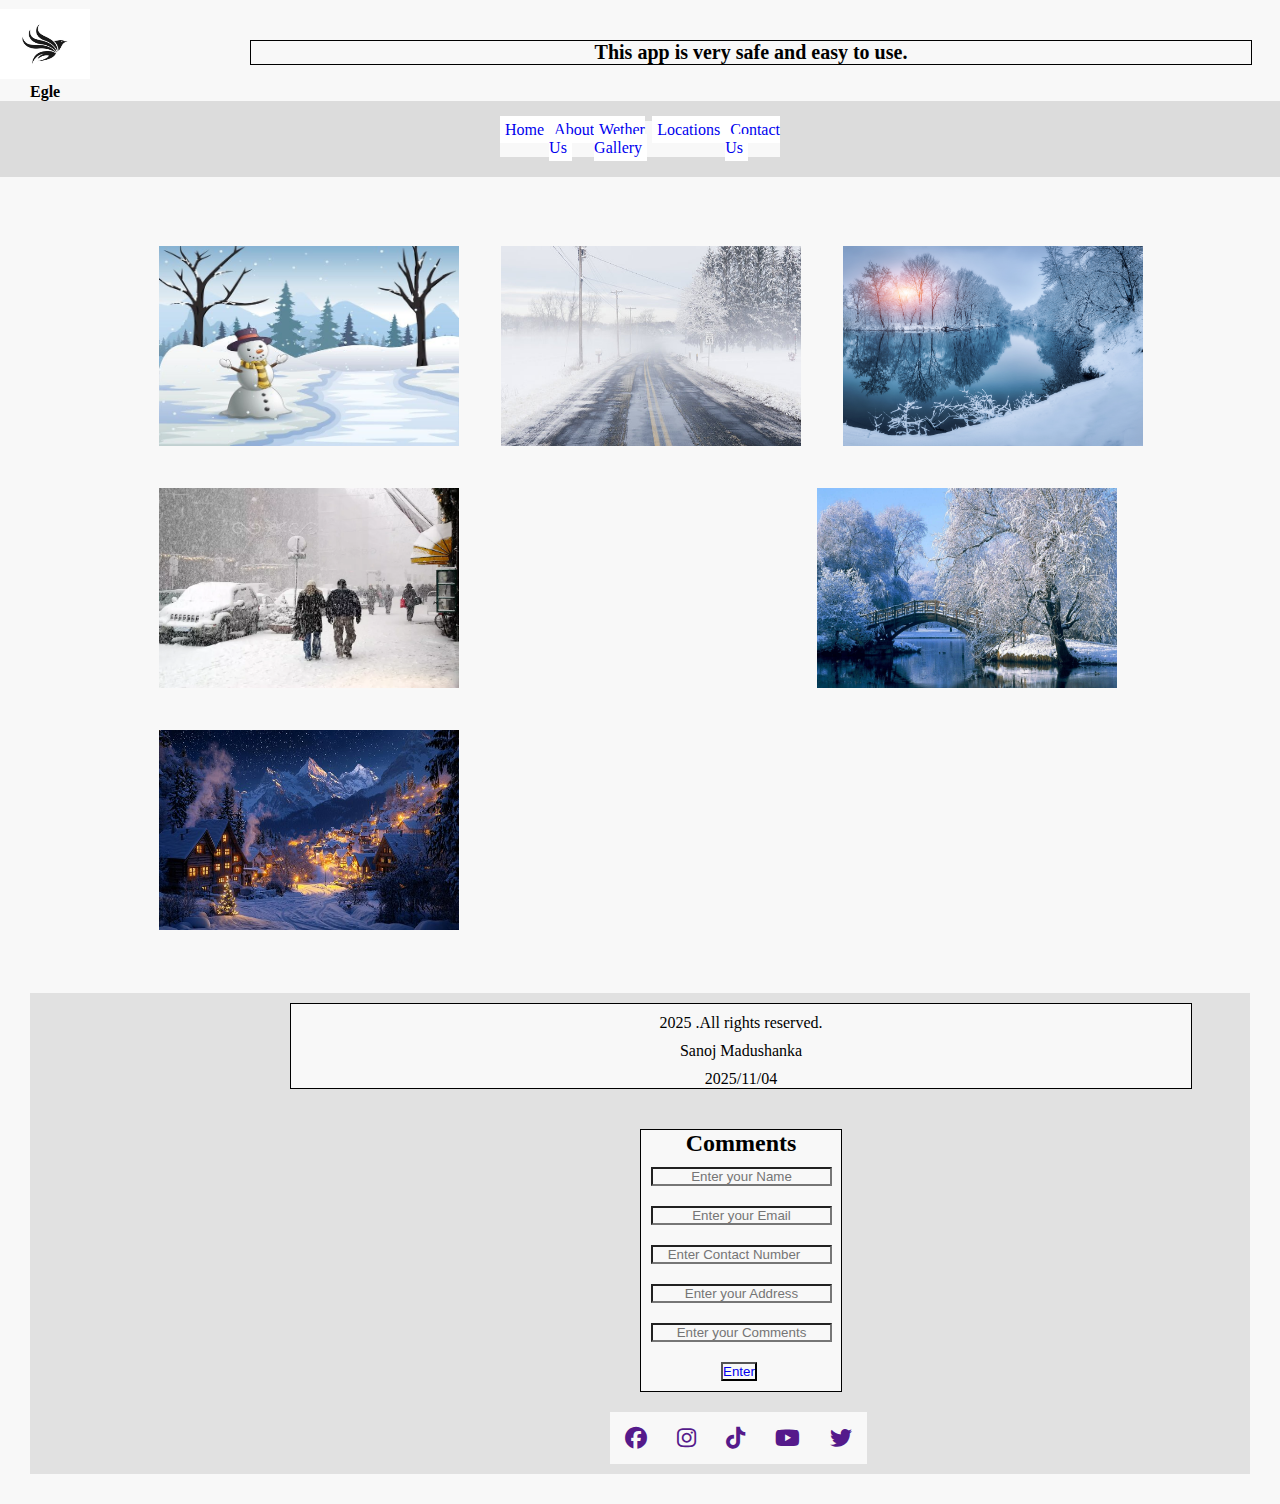
<file: Snowy.html>
<!DOCTYPE html>
<html lang="en">
<head>
    <meta charset="UTF-8">
    <meta name="viewport" content="width=device-width, initial-scale=1.0">
    <title>Snowy</title>
    <link rel="stylesheet" href="index1.css">
    <link rel="stylesheet" href="https://cdnjs.cloudflare.com/ajax/libs/font-awesome/6.7.2/css/all.min.css" integrity="sha512-Evv84Mr4kqVGRNSgIGL/F/aIDqQb7xQ2vcrdIwxfjThSH8CSR7PBEakCr51Ck+w+/U6swU2Im1vVX0SVk9ABhg==" crossorigin="anonymous" referrerpolicy="no-referrer" />
</head>
<body>
    <header>
        <div class="head">
            <h2> This app is very safe and easy to use. </h2>
        </div>    
        <!--logo tag--> 
        <div class="im"> 
            <img src="img/ji.jpg" alt="logo">      
        </div>
    
        <div class="name">
            <p>Egle</p>
        </div>
        <!--nav bar-->
            <ul class="nav"> 
    
                <li> <a href="index.html">Home </a></li>
                <li> <a href="about_us.html">About Us </a></li>
                <li> <a href="Gallery.html">Wether Gallery </a></li>
                <li> <a href="location.html">Locations</a></li>
                <li> <a href="Conatct.html">Contact Us </a></li>
            </ul>
            
      
    </header>

        <!--bodu-->
        <div class="container">

            <div class="photo">
    
                <img src="img/sn1.jpg" width="300px" height="200px">
                <img src="img/sn2.jpg" width="300px" height="200px">
                <img src="img/sn3.jpg" width="300px" height="200px">
                <img src="img/sn4.webp" width="300px" height="200px">
                <img style="margin-left: 320px;" src="img/sn5.jpg" width="300px" height="200px">
                <img src="img/sn6.jpg" width="300px" height="200px">
            </div>
        </div>

    <!---->

    <footer class="ko"> 
        <div class="footer">
            <p>2025 .All rights reserved.</p>
            <p>Sanoj Madushanka</p>
            <p> 2025/11/04</p>
        </div>


        <div class="button">
           <h2> Comments </h2>
            <input type="text" placeholder="Enter your Name"> <br>
            <input type="email" placeholder="Enter your Email"> <br>
            <input type="number" placeholder="Enter Contact Number"> <br>
            <input type="email" placeholder="Enter your Address"> <br>
            <input type="text" placeholder="Enter your Comments"> <br>
            <button class="bu" type="submit"> <a href="uploard.html">Enter</a></button>
        </div>

        <div class="FooterContainer">
            <div class="icons">

                <a href=""><i class="fa-brands fa-facebook"></i></a>
                <a href=""><i class="fa-brands fa-instagram"></i></a>
                <a href=""><i class="fa-brands fa-tiktok"></i></a>
                <a href=""><i class="fa-brands fa-youtube"></i></a>
                <a href=""><i class="fa-brands fa-twitter"></i></a>

            </div>
        </div>

    </footer>
</body>
</html>
</file>
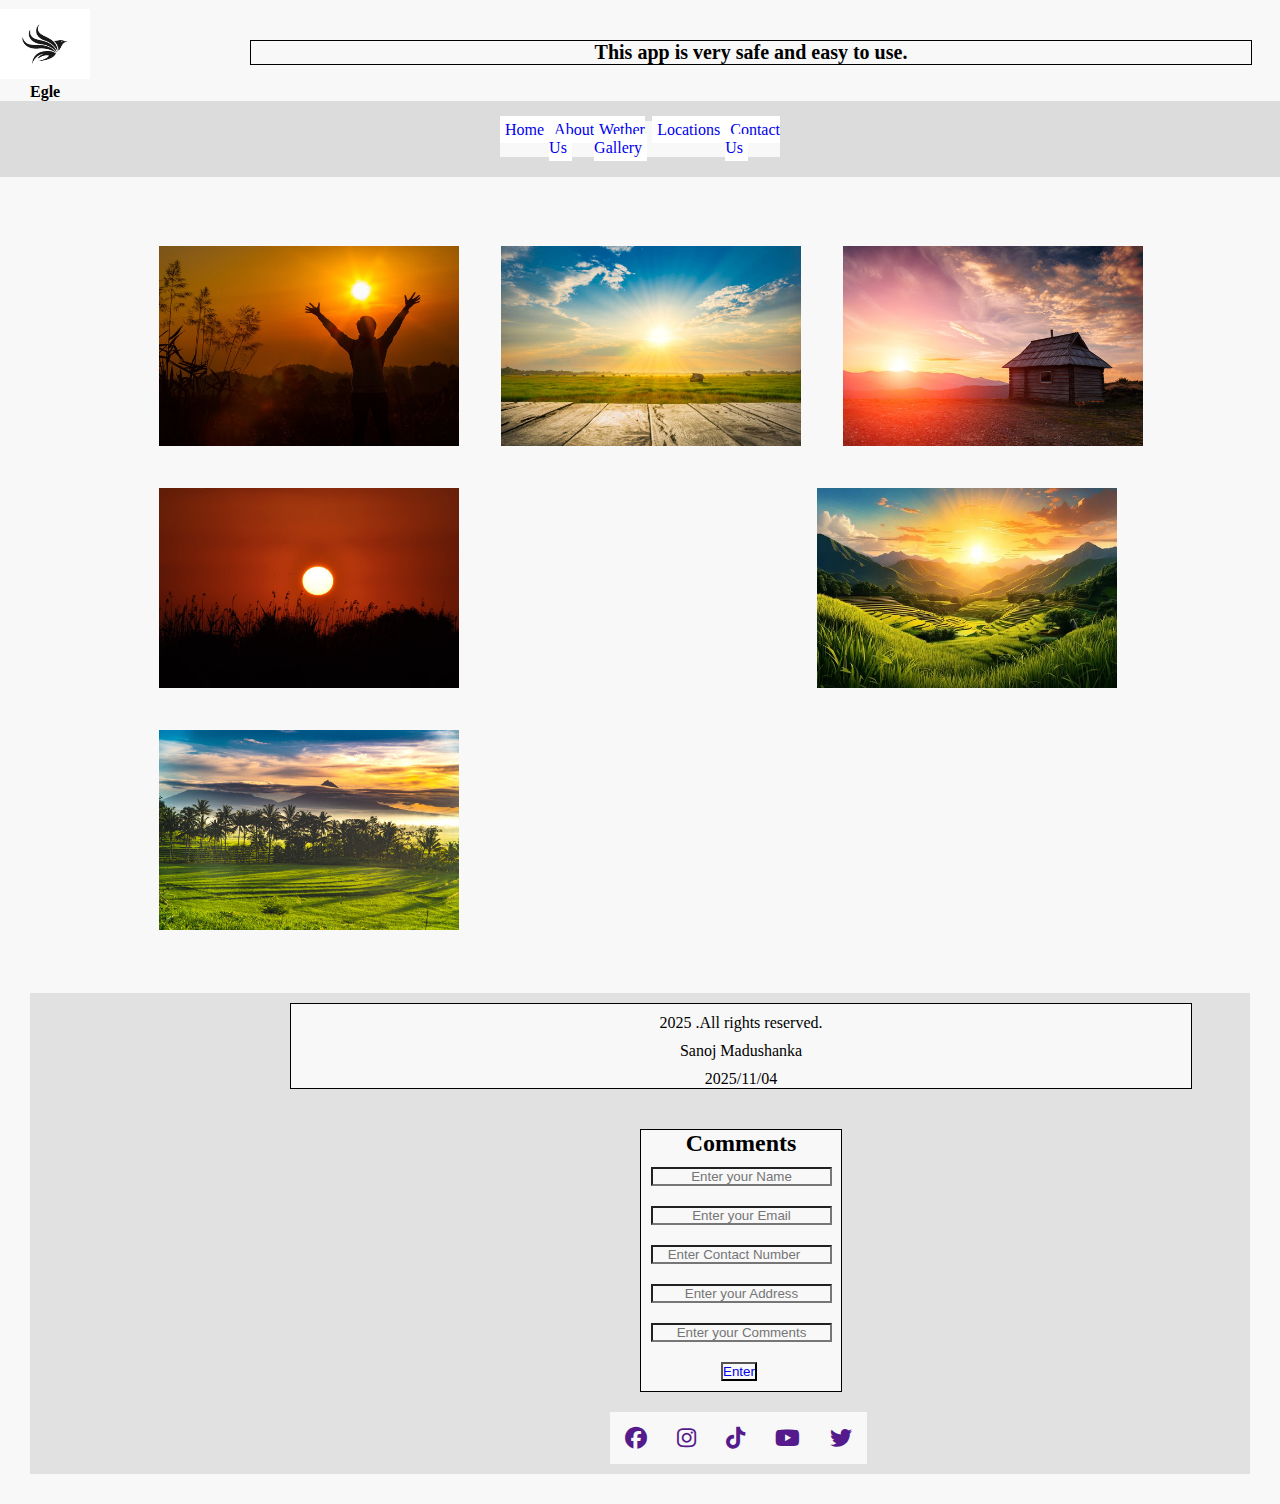
<file: Sun_Rice.html>
<!DOCTYPE html>
<html lang="en">
<head>
    <meta charset="UTF-8">
    <meta name="viewport" content="width=device-width, initial-scale=1.0">
    <title>Sun Rice</title>
    <link rel="stylesheet" href="index1.css">
    <link rel="stylesheet" href="https://cdnjs.cloudflare.com/ajax/libs/font-awesome/6.7.2/css/all.min.css" integrity="sha512-Evv84Mr4kqVGRNSgIGL/F/aIDqQb7xQ2vcrdIwxfjThSH8CSR7PBEakCr51Ck+w+/U6swU2Im1vVX0SVk9ABhg==" crossorigin="anonymous" referrerpolicy="no-referrer" />
</head>
<body>
    <header>
        <div class="head">
            <h2> This app is very safe and easy to use. </h2>
        </div>    
        <!--logo tag--> 
        <div class="im"> 
            <img src="img/ji.jpg" alt="logo">      
        </div>
    
        <div class="name">
            <p>Egle</p>
        </div>
        <!--nav bar-->
            <ul class="nav"> 
    
                <li> <a href="index.html">Home </a></li>
                <li> <a href="about_us.html">About Us </a></li>
                <li> <a href="Gallery.html">Wether Gallery </a></li>
                <li> <a href="location.html">Locations</a></li>
                <li> <a href="Conatct.html">Contact Us </a></li>
            </ul>
            
      
    </header>

        <!--bodu-->
        <div class="container">

            <div class="photo">
    
                <img src="img/su.jpg" width="300px" height="200px">
                <img src="img/su1.jpg" width="300px" height="200px">
                <img src="img/su2.jpg" width="300px" height="200px">
                <img src="img/su3.jpg" width="300px" height="200px">
                <img style="margin-left: 320px;" src="img/su4.jpg" width="300px" height="200px">
                <img src="img/su5.jpg" width="300px" height="200px">
            </div>
        </div>

    <!---->

    <footer class="ko"> 
        <div class="footer">
            <p>2025 .All rights reserved.</p>
            <p>Sanoj Madushanka</p>
            <p> 2025/11/04</p>
        </div>


        <div class="button">
           <h2> Comments </h2>
            <input type="text" placeholder="Enter your Name"> <br>
            <input type="email" placeholder="Enter your Email"> <br>
            <input type="number" placeholder="Enter Contact Number"> <br>
            <input type="email" placeholder="Enter your Address"> <br>
            <input type="text" placeholder="Enter your Comments"> <br>
            <button class="bu" type="submit"> <a href="uploard.html">Enter</a></button>
        </div>

        <div class="FooterContainer">
            <div class="icons">

                <a href=""><i class="fa-brands fa-facebook"></i></a>
                <a href=""><i class="fa-brands fa-instagram"></i></a>
                <a href=""><i class="fa-brands fa-tiktok"></i></a>
                <a href=""><i class="fa-brands fa-youtube"></i></a>
                <a href=""><i class="fa-brands fa-twitter"></i></a>

            </div>
        </div>

    </footer>
</body>
</html>
</file>
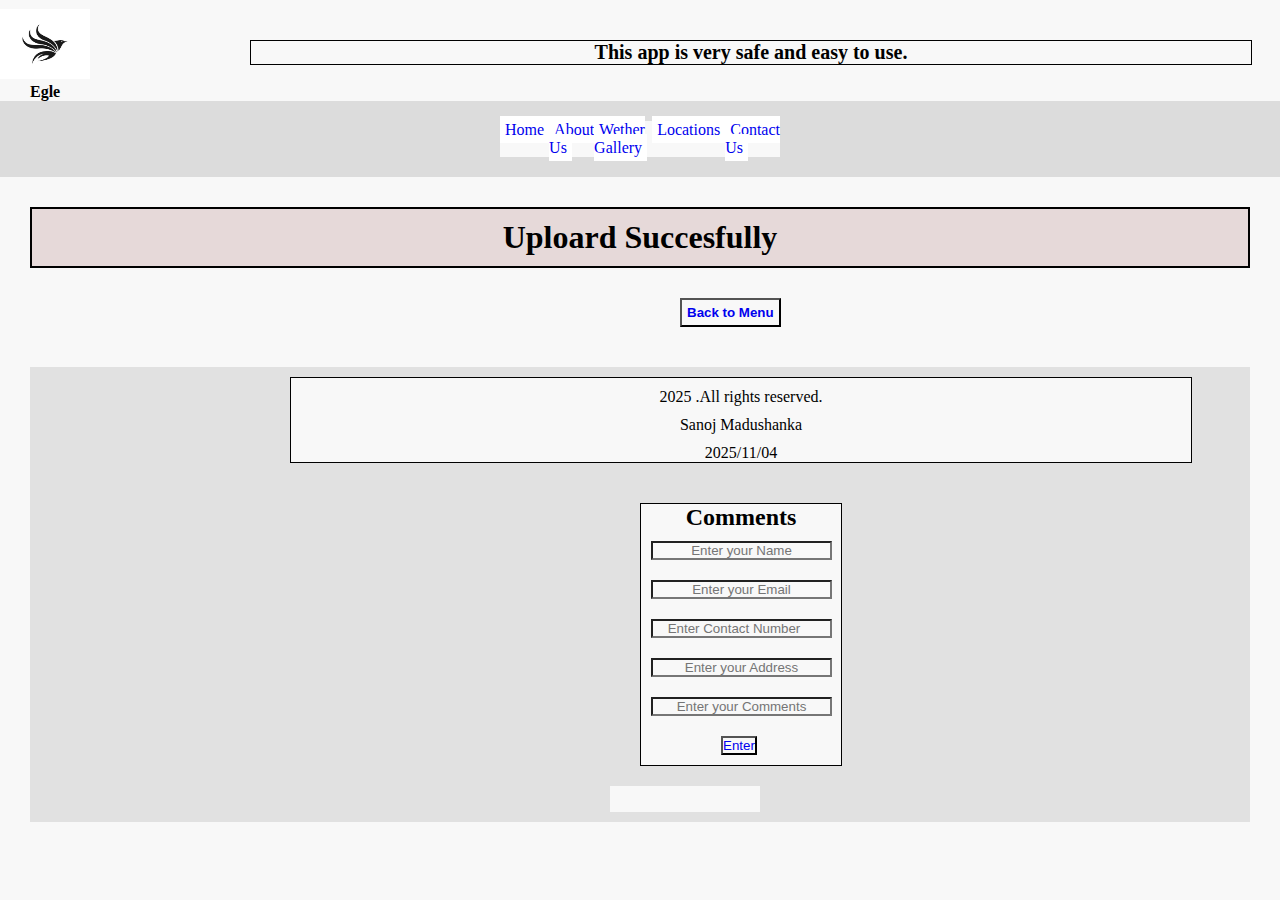
<file: uploard.html>
<!DOCTYPE html>
<html lang="en">
<head>
    <meta charset="UTF-8">
    <meta name="viewport" content="width=device-width, initial-scale=1.0">
    <title>Uploard Successfully</title>
    <link rel="stylesheet" href="index1.css">
</head>
<body>

    <header>
    
        <div class="head">
            <h2> This app is very safe and easy to use. </h2>
        </div> 
     
        <!--logo tag--> 
        <div class="im"> 
            <img src="img/ji.jpg" alt="logo">      
        </div>
    
        <div class="name">
            <p>Egle</p>
        </div>
        <!--nav bar-->
            <ul class="nav"> 
    
                <li> <a href="index.html">Home </a></li>
                <li> <a href="about_us.html">About Us </a></li>
                <li> <a href="Gallery.html">Wether Gallery </a></li>
                <li> <a href="location.html">Locations</a></li>
                <li> <a href="Conatct.html">Contact Us </a></li>
            </ul>
            
      
    </header>
    <div class="word">
        <h1>Uploard Succesfully </h1>
    </div>

    <div class="submit">
        <a href="index.html"><button type="submit">Back to Menu </a></button>
    </div>
    <footer class="ko"> 
        <div class="footer">
            <p>2025 .All rights reserved.</p>
            <p>Sanoj Madushanka</p>
            <p> 2025/11/04</p>
        </div>

        <div class="button">
           <h2> Comments </h2>
            <input type="text" placeholder="Enter your Name"> <br>
            <input type="email" placeholder="Enter your Email"> <br>
            <input type="number" placeholder="Enter Contact Number"> <br>
            <input type="email" placeholder="Enter your Address"> <br>
            <input type="text" placeholder="Enter your Comments"> <br>
            <button class="bu" type="submit"> <a href="uploard.html">Enter</a></button>
        </div>
        <div class="FooterContainer">
            <div class="icons">

                <a href=""><i class="fa-brands fa-facebook"></i></a>
                <a href=""><i class="fa-brands fa-instagram"></i></a>
                <a href=""><i class="fa-brands fa-tiktok"></i></a>
                <a href=""><i class="fa-brands fa-youtube"></i></a>
                <a href=""><i class="fa-brands fa-twitter"></i></a>

            </div>
      

    </footer>

</body>
</html>
</file>
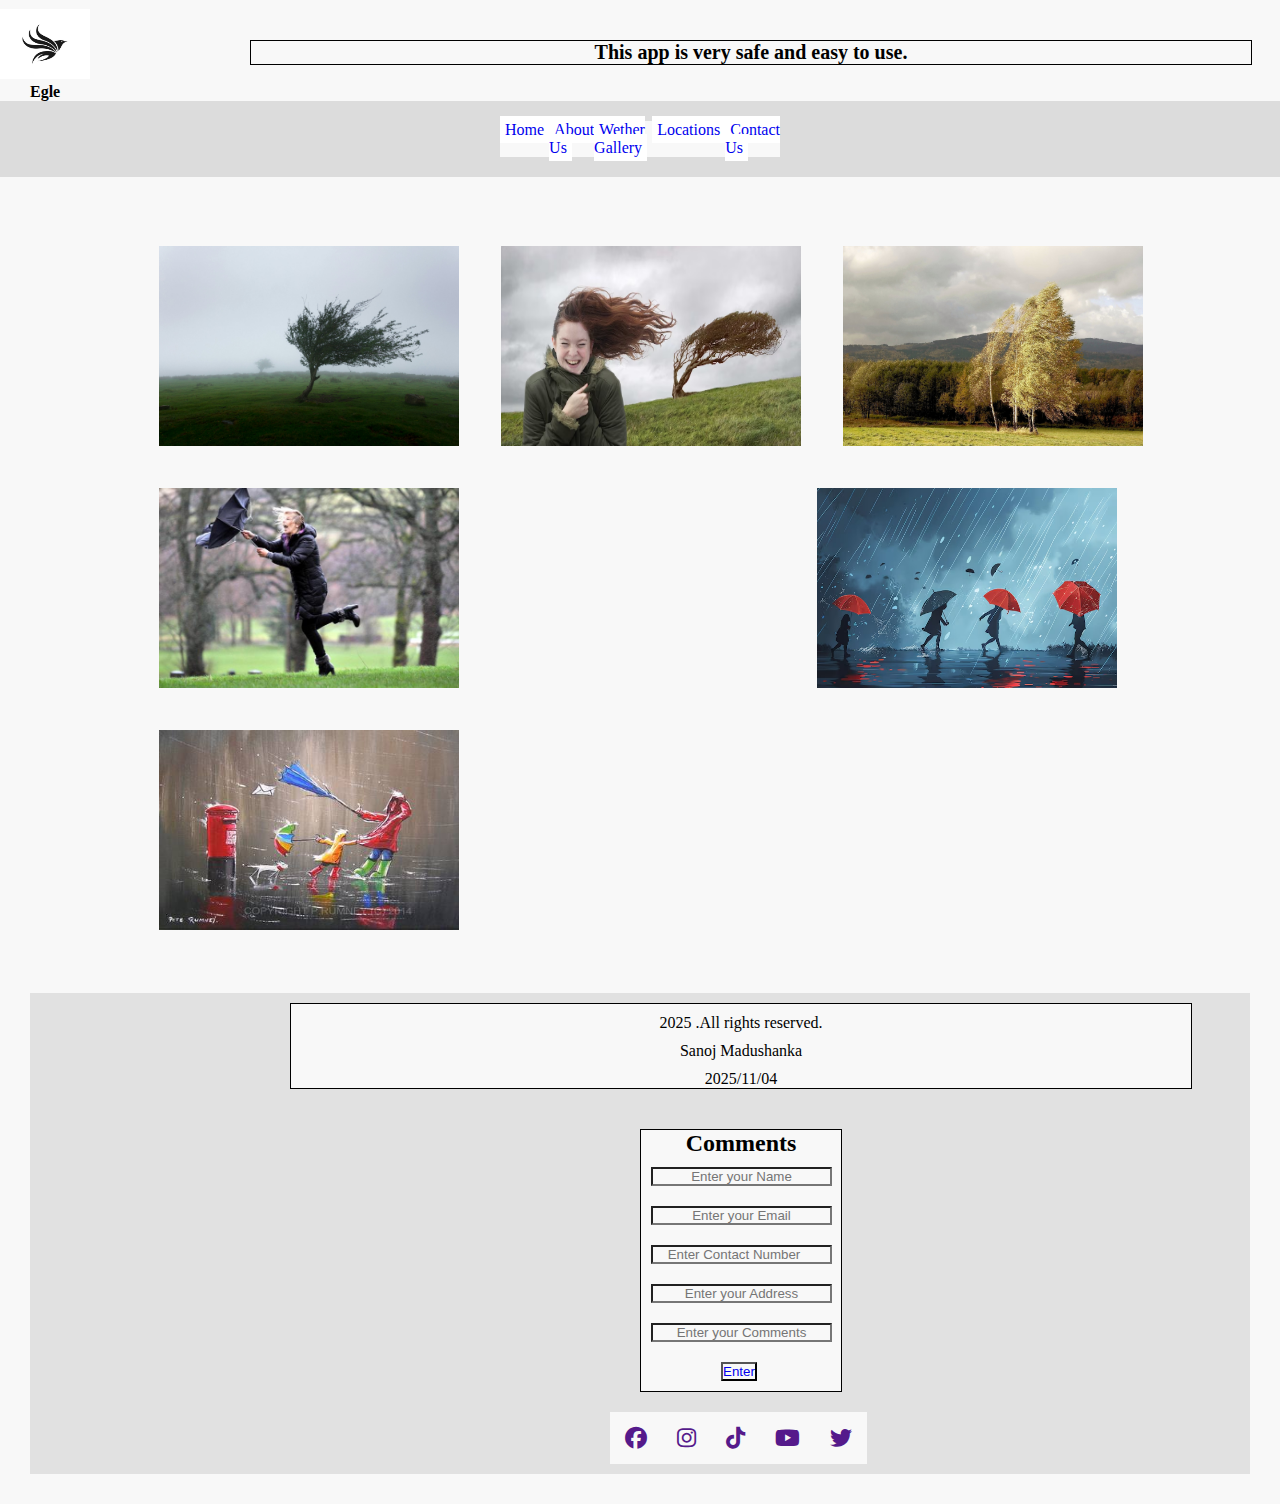
<file: Windy.html>
<!DOCTYPE html>
<html lang="en">
<head>
    <meta charset="UTF-8">
    <meta name="viewport" content="width=device-width, initial-scale=1.0">
    <title>Windy</title>
    <link rel="stylesheet" href="index1.css">
    <link rel="stylesheet" href="https://cdnjs.cloudflare.com/ajax/libs/font-awesome/6.7.2/css/all.min.css" integrity="sha512-Evv84Mr4kqVGRNSgIGL/F/aIDqQb7xQ2vcrdIwxfjThSH8CSR7PBEakCr51Ck+w+/U6swU2Im1vVX0SVk9ABhg==" crossorigin="anonymous" referrerpolicy="no-referrer" />
</head>
<body>
    <header>
        <div class="head">
            <h2> This app is very safe and easy to use. </h2>
        </div>    
        <!--logo tag--> 
        <div class="im"> 
            <img src="img/ji.jpg" alt="logo">      
        </div>
    
        <div class="name">
            <p>Egle</p>
        </div>
        <!--nav bar-->
            <ul class="nav"> 
    
                <li> <a href="#">Home </a></li>
                <li> <a href="#">About Us </a></li>
                <li> <a href="#">Wether Gallery </a></li>
                <li> <a href="#">Locations</a></li>
                <li> <a href="#">Contact Us </a></li>
            </ul>
            
      
    </header>

        <!--bodu-->
        <div class="container">

            <div class="photo">
    
                <img src="img/wi1.jpeg" width="300px" height="200px">
                <img src="img/wi2.avif" width="300px" height="200px">
                <img src="img/wi3.jpeg" width="300px" height="200px">
                <img src="img/wi4.jpg" width="300px" height="200px">
                <img style="margin-left: 320px;" src="img/wi5.avif" width="300px" height="200px">
                <img src="img/wi6.jpg" width="300px" height="200px">
            </div>
        </div>
    <!---->

    <footer class="ko"> 
        <div class="footer">
            <p>2025 .All rights reserved.</p>
            <p>Sanoj Madushanka</p>
            <p> 2025/11/04</p>
        </div>


        <div class="button">
           <h2> Comments </h2>
            <input type="text" placeholder="Enter your Name"> <br>
            <input type="email" placeholder="Enter your Email"> <br>
            <input type="number" placeholder="Enter Contact Number"> <br>
            <input type="email" placeholder="Enter your Address"> <br>
            <input type="text" placeholder="Enter your Comments"> <br>
            <button class="bu" type="submit"> <a href="uploard.html">Enter</a></button>
        </div>

        <div class="FooterContainer">
            <div class="icons">

                <a href=""><i class="fa-brands fa-facebook"></i></a>
                <a href=""><i class="fa-brands fa-instagram"></i></a>
                <a href=""><i class="fa-brands fa-tiktok"></i></a>
                <a href=""><i class="fa-brands fa-youtube"></i></a>
                <a href=""><i class="fa-brands fa-twitter"></i></a>

            </div>
        </div>

    </footer>
</body>
</html>
</file>
<file: index1.css>
* {

    margin: 0;
    padding: 0;
    background-color:#f8f8f8;
}


.Development_team h1 {
    font-size: 19px;
    text-align: center;
    border: 2px solid black;
    width: 1400px;
    background-color: #daeaea;
    margin: 35px 15px 35px 60px;
    padding: 5px;
}

.head h2 {
    font-size: 20px;
    text-align: center;
    margin-top: 40px;
    border: 1px solid black;
    width: 1000px;
    margin-left: 250px;
}

.nav {
    display: flex;
    list-style-type: none;
    justify-content: space-between;
    padding: 20px 500px;
    background-color: gainsboro;
    }
   
.nav a {
    text-decoration: none;
   background-color: white;
   padding: 5px;
  
}

.nav a:hover {
    background-color: antiquewhite;
    border-radius: 12px;
    transition: 0.05s all linear;
}

.im img{

    width: 90px;
    height: 70px;
    margin-top: -100px;
   
   
    
}

.name {
    font-weight: bold;
    margin-left: 30px;
}

.bc img{

    width: 1500px;
    height: 600px;
    padding: 10px;
}

.tablei{
  margin-top: 50px;
  margin-left: 200px;
  cursor: pointer;
  
  
}

.tablei table tr th {
    padding: 20px;
    width: 500px;
    
}

.tablei table tr td {
    padding: 20px;
   
}

.footer p {
   
   margin-top: 10px;
   cursor: pointer;
}

.button {

    margin-left: 600px;
    text-align: left; 
    border: 1px solid black;
    width: 200px;
    
    
}

.footer {
    text-align: center;
    margin-bottom: 40px;
    border: 1px solid black;
    width: 900px;
    margin-left: 250px;
   
}

.ko {
    margin-top: 20px;
    background-color: rgb(225, 225, 225);
    padding: 10px;
    margin: 30px;
}



.button input {
    margin: 10px;
    text-align: center;
}

.word {
    border: 2px solid black;
    margin: 30px;
       
}

.word h1 {
    text-align: center;
    padding: 10px;
    background-color: #e6d9d9;
}
.bu a {
    text-decoration: none;
}

.submit a{
    text-decoration: none;
}

.submit button{
    padding: 5px;
    margin: 0px 10px 10px 680px;
    cursor: pointer;
   
    transition: 0.3s all linear;
    font-weight: bold;

}

.submit button:hover {
    color: #040403;
    background-color: #c6fdb5;
}

.button h2 {
    text-align: center;
}

.bu {
   
    margin: 10px 10px 10px 80px;
    cursor: pointer;
    background-color: rgb(0, 0, 0);
    
}

.bu:hover {
    background-color: rgb(213, 124, 124);
    border-radius: 5px;
    transition: 0.3s all linear;

}

.img img {
  width: 300px;
  margin: 50px -10px 20px 20px;
  margin-left: 120px;
  border-radius: 18%;
}

.head h1 {
   
    font-size: 20px;
    text-align: center;
    margin-top: 40px;
    border: 1px solid black;
    width: 500px;
    margin-left: 500px;
    text-transform: uppercase;

}

.both img {
    width: 600px;
    height: 350px;
    filter: brightness(50%);
    margin: 1px 10px 10px 50px;
    
}

.both video{
    width: 700px;
    height: 350px;
}

.both {
    display: flex;
    gap: 50px;
    margin-top: 50px;
    margin: 30px;
}

.box img {
    width: 400px;

    
}

#sec {
    width: 300px;
    height: 240px;
   
}

.box {
    display: flex;
    gap: 10px;
}

.toge {
    display: flex;
    border: 1px solid black;
    width: 650px;
    margin: 10px -20px 10px 75px;
    padding: 15px;
}

.toge1 {
    display: flex;
    border: 1px solid black;
    width: 600px;
    margin: 10px -20px 10px 75px;
    padding: 15px;
}

.toge p {
    text-align: center;
    margin-top: 100px;
}

.toge1 p {
    text-align: center;
    margin-top: 100px;
}


.raw {
    display: flex;
    justify-content: space-between;
    margin: 10px 120px 10px 120px;

}

.line {
    border: 1px solid rgb(0, 0, 0);
    padding: 20px;
}

.line img {
   
    border: 2px solid black;
    margin: 20px;
}

.line p {
    font-weight: bold;
    margin: 20px 0;
}

.line h {
    font-weight: bold;
    margin-left: 70px;
}

.FooterContainer {
    width: 100px;
    margin-left: 570px;
    margin-top: 20px;
    
}

.icons {
    justify-content: space-between;
    display: flex;
  
    
}

.icons i {
    font-size: 22px;
    margin: 15px;
   
}

.icons :hover {
    transition: 0.3s all linear;
    background-color: rgb(220, 157, 80);
    border-radius: 10px;
   
}


.phara {
    font-size: 20px;
    display: flex;
    gap: 30px;
    text-align: justify;
    margin: 10px 100px 10px 100px;
    
}

.storyw {
    border: 1px solid black;
    padding: 30px;
    background-color: rgb(248, 245, 240);
    line-height: 1.9;
      
}

.story {
    border: 1px solid black;
    padding: 30px;
    background-color: rgb(248, 245, 240);
    line-height: 1.9;
}

/* test */

.box {
    display: grid;
    grid-template-columns: repeat(3, 1fr);
    gap: 10px;
    justify-items: center;
  }
  
  /* Common gallery styling */
  div.gallery {
    border: 5px solid #ccc;
    width: 400px;
    transition: 0.3s;
    margin: 50px 5px 5px 10px;
  }
  
  div.gallery:hover {
    border: 5px solid #777;
    
  }
  
  /* Image description */
  div.desc {
    padding: 15px;
    text-align: center;
  }
  
  .desc a {
    text-decoration: none;
    color: black;
    font-weight: bold;
  }

  .container {
    display: grid;
    
    grid-template-columns: repeat(1, 1fr);
    
   
  }

.photo {
    margin: 50px 10px 10px 140px;
    
}

.photo img {
 
    padding: 15px;
    margin: 4px;
    transition: 0.5s;
   
}

.photo :hover {
    border: 1px solid black;
    background-color: #c6fdb5;
}

.table {
    border: 1px solid black;
    width: 320px;
    margin: 40px 10px 20px 80px;
    padding: 14px;
}

.ble p {
    margin: 10px 0;
    font-size: 18px;
   
}
  
.ble h4 {

    font-size: 25px; 

}

.vh {
    display: grid;
    grid-template-columns: repeat(3, 1fr);
    
}
  
.contact{
   margin: 30px; 
   border: 1px solid black;
   color: #111111df;
   width: 800px;
   margin-left: 300px;
   
}

.contact h2  {
    text-align: center;
    margin: 18px 0;
    
    
}

.contact p {
    text-align: center;
    border: 1px solid black;
    width: 500px;
    margin-left: 150px;
    font-weight: bold;
}

.contact label {
    display: flex;
    margin: 30px 10px 10px 380px;
    font-weight: bold;
    font-size: 20px;
}

.contact input  {
    margin: 10px 10px 10px 190px;
    width: 400px;
    padding: 10px;
   background-color: #f6f6f5;
}

.contact textarea{
    margin: 10px 10px 10px 200px;
    width: 460px;
}

.contact button {
    margin: 20px 10px 20px 350px;
    background-color: rgb(242, 224, 224);
    cursor: pointer;
    border-radius: 5px;
    padding: 10px 20px;
    border: none;
    transition: 0.3s all linear;
    font-weight: bold;
  }
  
  .contact button:hover {
    background-color: rgb(200, 200, 255); /* Change to any color you like */
    color: #080707; /* Optional: makes text white on hover */
  }
</file>
